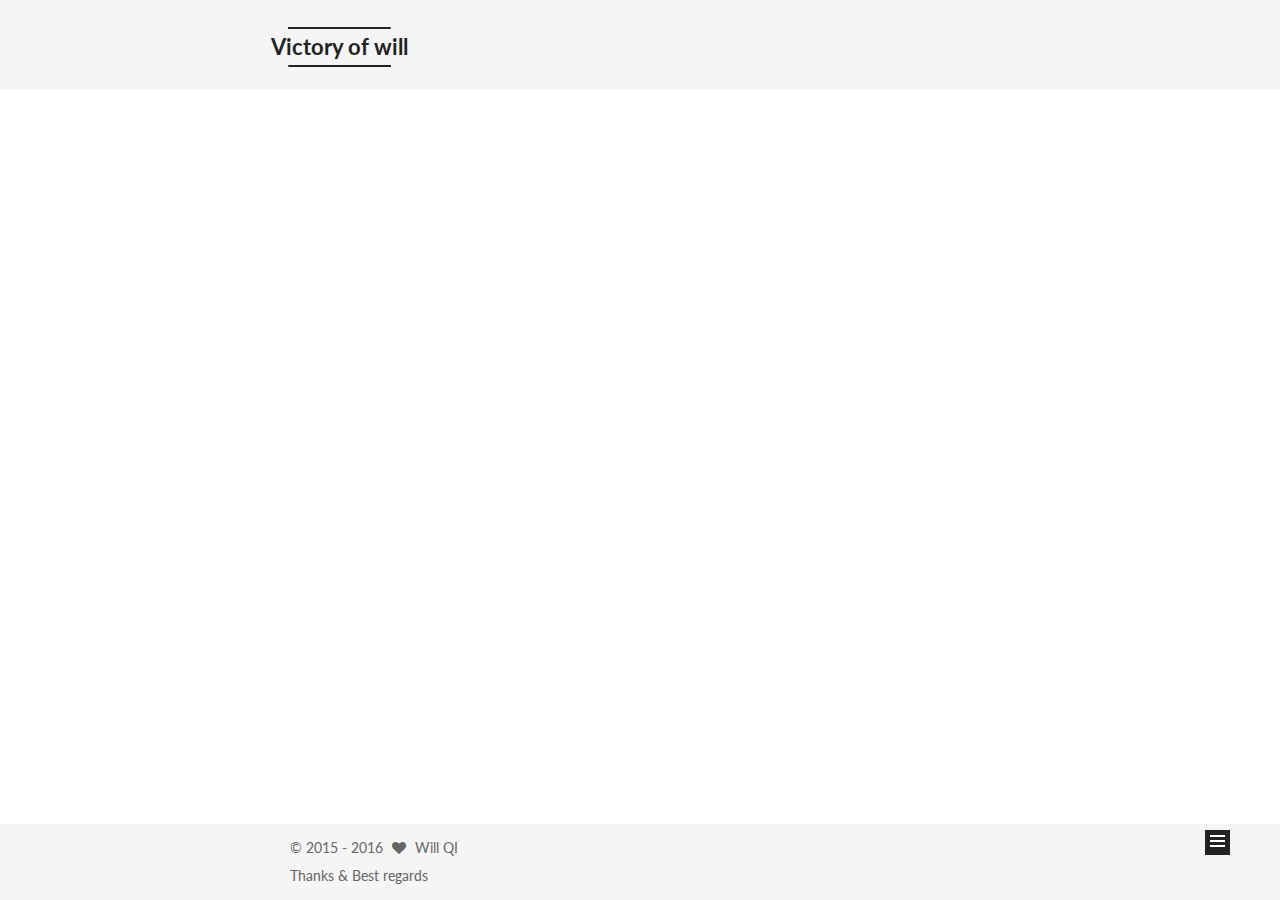
<file: index.html>
<!doctype html>



  


<html class="theme-next mist use-motion">
<head>
  <meta charset="UTF-8"/>
<meta http-equiv="X-UA-Compatible" content="IE=edge,chrome=1" />
<meta name="viewport" content="width=device-width, initial-scale=1, maximum-scale=1"/>



<meta http-equiv="Cache-Control" content="no-transform" />
<meta http-equiv="Cache-Control" content="no-siteapp" />












  
  
  <link href="/vendors/fancybox/source/jquery.fancybox.css?v=2.1.5" rel="stylesheet" type="text/css" />




  
  
  
  

  
    
    
  

  

  

  

  

  
    
    
    <link href="//fonts.googleapis.com/css?family=Lato:300,300italic,400,400italic,700,700italic&subset=latin,latin-ext" rel="stylesheet" type="text/css">
  






<link href="/vendors/font-awesome/css/font-awesome.min.css?v=4.4.0" rel="stylesheet" type="text/css" />

<link href="/css/main.css?v=5.0.1" rel="stylesheet" type="text/css" />


  <meta name="keywords" content="Hexo, NexT" />








  <link rel="shortcut icon" type="image/x-icon" href="/favicon.ico?v=5.0.1" />






<meta property="og:type" content="website">
<meta property="og:title" content="Victory of will">
<meta property="og:url" content="https://willqi.applinzi.com">
<meta property="og:site_name" content="Victory of will">
<meta name="twitter:card" content="summary">
<meta name="twitter:title" content="Victory of will">



<script type="text/javascript" id="hexo.configuration">
  var NexT = window.NexT || {};
  var CONFIG = {
    scheme: 'Mist',
    sidebar: {"position":"left","display":"post"},
    fancybox: true,
    motion: true,
    duoshuo: {
      userId: 0,
      author: '博主'
    }
  };
</script>




  <link rel="canonical" href="https://willqi.applinzi.com/"/>

  <title> Victory of will </title>
</head>

<body itemscope itemtype="http://schema.org/WebPage" lang="zh-Hans">

  










  
  
    
  

  <div class="container one-collumn sidebar-position-left 
   page-home 
 ">
    <div class="headband"></div>

    <header id="header" class="header" itemscope itemtype="http://schema.org/WPHeader">
      <div class="header-inner"><div class="site-meta ">
  

  <div class="custom-logo-site-title">
    <a href="/"  class="brand" rel="start">
      <span class="logo-line-before"><i></i></span>
      <span class="site-title">Victory of will</span>
      <span class="logo-line-after"><i></i></span>
    </a>
  </div>
  <p class="site-subtitle"></p>
</div>

<div class="site-nav-toggle">
  <button>
    <span class="btn-bar"></span>
    <span class="btn-bar"></span>
    <span class="btn-bar"></span>
  </button>
</div>

<nav class="site-nav">
  

  
    <ul id="menu" class="menu">
      
        
        <li class="menu-item menu-item-cover">
          <a href="https://willqi.applinzi.com/" rel="section">
            
              <i class="menu-item-icon fa fa-fw fa-home"></i> <br />
            
            主页
          </a>
        </li>
      
        
        <li class="menu-item menu-item-home">
          <a href="/" rel="section">
            
              <i class="menu-item-icon fa fa-fw fa-user-plus"></i> <br />
            
            小记
          </a>
        </li>
      
        
        <li class="menu-item menu-item-archives">
          <a href="/archives" rel="section">
            
              <i class="menu-item-icon fa fa-fw fa-archive"></i> <br />
            
            归档
          </a>
        </li>
      

      
    </ul>
  

  
</nav>

 </div>
    </header>

    <main id="main" class="main">
      <div class="main-inner">
        <div class="content-wrap">
          <div id="content" class="content">
            
  <section id="posts" class="posts-expand">
    
      

  
  

  
  
  

  <article class="post post-type-normal " itemscope itemtype="http://schema.org/Article">

    
      <header class="post-header">

        
        
          <h1 class="post-title" itemprop="name headline">
            
            
              
                
                <a class="post-title-link" href="/2015/07/09/hello-world/" itemprop="url">
                  你好，世界
                </a>
              
            
          </h1>
        

        <div class="post-meta">
          <span class="post-time">
            <span class="post-meta-item-icon">
              <i class="fa fa-calendar-o"></i>
            </span>
            <span class="post-meta-item-text">发表于</span>
            <time itemprop="dateCreated" datetime="2015-07-09T00:00:00+08:00" content="2015-07-09">
              2015-07-09
            </time>
          </span>

          

          
            
              <span class="post-comments-count">
                &nbsp; | &nbsp;
                <a href="/2015/07/09/hello-world/#comments" itemprop="discussionUrl">
                  <span class="post-comments-count ds-thread-count" data-thread-key="2015/07/09/hello-world/" itemprop="commentsCount"></span>
                </a>
              </span>
            
          

          

          
          

          
        </div>
      </header>
    


    <div class="post-body" itemprop="articleBody">

      
      

      
        
          致每个人心中最棒的自己
          <div class="post-more-link text-center">
            <a class="btn" href="/2015/07/09/hello-world/">
              阅读全文 &raquo;
            </a>
          </div>
        
      
    </div>

    <div>
      
    </div>

    <div>
      
    </div>

    <footer class="post-footer">
      

      

      
      
        <div class="post-eof"></div>
      
    </footer>
  </article>


    
  </section>

  


          </div>
          


          

        </div>
        
          
  
  <div class="sidebar-toggle">
    <div class="sidebar-toggle-line-wrap">
      <span class="sidebar-toggle-line sidebar-toggle-line-first"></span>
      <span class="sidebar-toggle-line sidebar-toggle-line-middle"></span>
      <span class="sidebar-toggle-line sidebar-toggle-line-last"></span>
    </div>
  </div>

  <aside id="sidebar" class="sidebar">
    <div class="sidebar-inner">

      

      

      <section class="site-overview sidebar-panel  sidebar-panel-active ">
        <div class="site-author motion-element" itemprop="author" itemscope itemtype="http://schema.org/Person">
          <img class="site-author-image" itemprop="image"
               src="/images/avatar.jpg"
               alt="Will QI" />
          <p class="site-author-name" itemprop="name">Will QI</p>
          <p class="site-description motion-element" itemprop="description"></p>
        </div>
        <nav class="site-state motion-element">
          <div class="site-state-item site-state-posts">
            <a href="/archives">
              <span class="site-state-item-count">1</span>
              <span class="site-state-item-name">日志</span>
            </a>
          </div>

          

          

        </nav>

        

        <div class="links-of-author motion-element">
          
        </div>

        
        

        
        

      </section>

      

    </div>
  </aside>


        
      </div>
    </main>

    <footer id="footer" class="footer">
      <div class="footer-inner">
        <div class="copyright" >
  
  &copy;  2015 - 
  <span itemprop="copyrightYear">2016</span>
  <span class="with-love">
    <i class="fa fa-heart"></i>
  </span>
  <span class="author" itemprop="copyrightHolder">Will QI</span>
</div>

<!-- 注释
<div class="powered-by">
  自豪地采用 <a class="theme-link" href="https://hexo.io">Hexo</a>
</div>

<div class="theme-info">
  主题 -
  <a class="theme-link" href="https://github.com/iissnan/hexo-theme-next">
    NexT.Mist
  </a>
</div>
-->

<div> Thanks & Best regards</div>
        

        
      </div>
    </footer>

    <div class="back-to-top">
      <i class="fa fa-arrow-up"></i>
    </div>
  </div>

  

<script type="text/javascript">
  if (Object.prototype.toString.call(window.Promise) !== '[object Function]') {
    window.Promise = null;
  }
</script>









  



  
  <script type="text/javascript" src="/vendors/jquery/index.js?v=2.1.3"></script>

  
  <script type="text/javascript" src="/vendors/fastclick/lib/fastclick.min.js?v=1.0.6"></script>

  
  <script type="text/javascript" src="/vendors/jquery_lazyload/jquery.lazyload.js?v=1.9.7"></script>

  
  <script type="text/javascript" src="/vendors/velocity/velocity.min.js?v=1.2.1"></script>

  
  <script type="text/javascript" src="/vendors/velocity/velocity.ui.min.js?v=1.2.1"></script>

  
  <script type="text/javascript" src="/vendors/fancybox/source/jquery.fancybox.pack.js?v=2.1.5"></script>


  


  <script type="text/javascript" src="/js/src/utils.js?v=5.0.1"></script>

  <script type="text/javascript" src="/js/src/motion.js?v=5.0.1"></script>



  
  

  

  


  <script type="text/javascript" src="/js/src/bootstrap.js?v=5.0.1"></script>



  

  
    
  

  <script type="text/javascript">
    var duoshuoQuery = {short_name:"willqi"};
    (function() {
      var ds = document.createElement('script');
      ds.type = 'text/javascript';ds.async = true;
      ds.id = 'duoshuo-script';
      ds.src = (document.location.protocol == 'https:' ? 'https:' : 'http:') + '//static.duoshuo.com/embed.js';
      ds.charset = 'UTF-8';
      (document.getElementsByTagName('head')[0]
      || document.getElementsByTagName('body')[0]).appendChild(ds);
    })();
  </script>

  
    
    <script src="/vendors/ua-parser-js/dist/ua-parser.min.js?v=0.7.9"></script>
    <script src="/js/src/hook-duoshuo.js"></script>
  






  
  

  

  

  

</body>
</html>
</file>
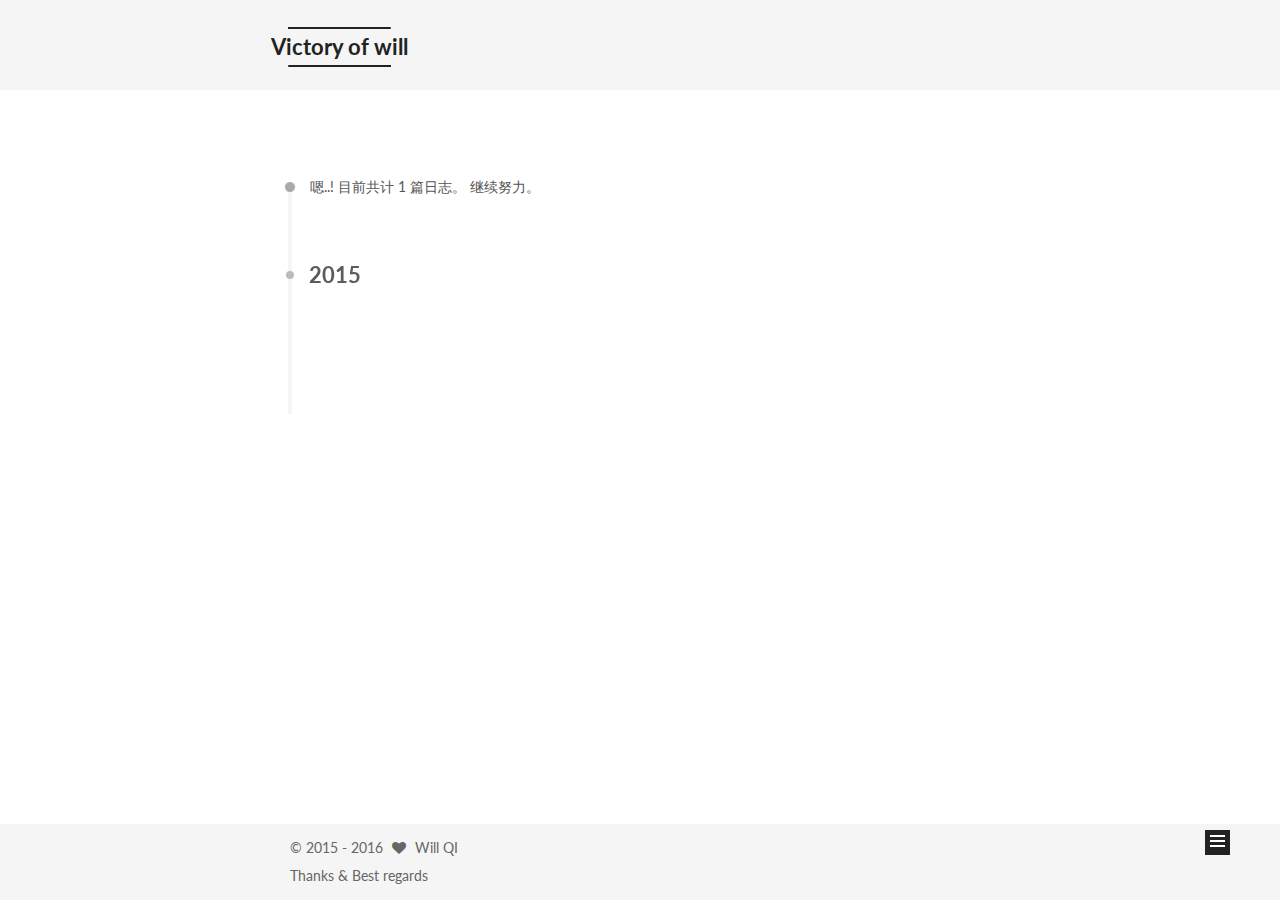
<file: archives/index.html>
<!doctype html>



  


<html class="theme-next mist use-motion">
<head>
  <meta charset="UTF-8"/>
<meta http-equiv="X-UA-Compatible" content="IE=edge,chrome=1" />
<meta name="viewport" content="width=device-width, initial-scale=1, maximum-scale=1"/>



<meta http-equiv="Cache-Control" content="no-transform" />
<meta http-equiv="Cache-Control" content="no-siteapp" />












  
  
  <link href="/vendors/fancybox/source/jquery.fancybox.css?v=2.1.5" rel="stylesheet" type="text/css" />




  
  
  
  

  
    
    
  

  

  

  

  

  
    
    
    <link href="//fonts.googleapis.com/css?family=Lato:300,300italic,400,400italic,700,700italic&subset=latin,latin-ext" rel="stylesheet" type="text/css">
  






<link href="/vendors/font-awesome/css/font-awesome.min.css?v=4.4.0" rel="stylesheet" type="text/css" />

<link href="/css/main.css?v=5.0.1" rel="stylesheet" type="text/css" />


  <meta name="keywords" content="Hexo, NexT" />








  <link rel="shortcut icon" type="image/x-icon" href="/favicon.ico?v=5.0.1" />






<meta property="og:type" content="website">
<meta property="og:title" content="Victory of will">
<meta property="og:url" content="https://qiweime.github.io/archives/">
<meta property="og:site_name" content="Victory of will">
<meta name="twitter:card" content="summary">
<meta name="twitter:title" content="Victory of will">



<script type="text/javascript" id="hexo.configuration">
  var NexT = window.NexT || {};
  var CONFIG = {
    scheme: 'Mist',
    sidebar: {"position":"left","display":"post"},
    fancybox: true,
    motion: true,
    duoshuo: {
      userId: 0,
      author: '博主'
    }
  };
</script>




  <link rel="canonical" href="https://qiweime.github.io/archives/"/>

  <title> 归档 | Victory of will </title>
</head>

<body itemscope itemtype="http://schema.org/WebPage" lang="zh-Hans">

  










  
  
    
  

  <div class="container one-collumn sidebar-position-left  page-archive  ">
    <div class="headband"></div>

    <header id="header" class="header" itemscope itemtype="http://schema.org/WPHeader">
      <div class="header-inner"><div class="site-meta ">
  

  <div class="custom-logo-site-title">
    <a href="/"  class="brand" rel="start">
      <span class="logo-line-before"><i></i></span>
      <span class="site-title">Victory of will</span>
      <span class="logo-line-after"><i></i></span>
    </a>
  </div>
  <p class="site-subtitle"></p>
</div>

<div class="site-nav-toggle">
  <button>
    <span class="btn-bar"></span>
    <span class="btn-bar"></span>
    <span class="btn-bar"></span>
  </button>
</div>

<nav class="site-nav">
  

  
    <ul id="menu" class="menu">
      
        
        <li class="menu-item menu-item-cover">
          <a href="https://willqi.applinzi.com" rel="section">
            
              <i class="menu-item-icon fa fa-fw fa-home"></i> <br />
            
            主页
          </a>
        </li>
      
        
        <li class="menu-item menu-item-home">
          <a href="/" rel="section">
            
              <i class="menu-item-icon fa fa-fw fa-user-plus"></i> <br />
            
            小记
          </a>
        </li>
      
        
        <li class="menu-item menu-item-archives">
          <a href="/archives" rel="section">
            
              <i class="menu-item-icon fa fa-fw fa-archive"></i> <br />
            
            归档
          </a>
        </li>
      

      
    </ul>
  

  
</nav>

 </div>
    </header>

    <main id="main" class="main">
      <div class="main-inner">
        <div class="content-wrap">
          <div id="content" class="content">
            

  <section id="posts" class="posts-collapse">
    <span class="archive-move-on"></span>

    <span class="archive-page-counter">
      
      
      
        
      
      嗯..! 目前共计 1 篇日志。 继续努力。
    </span>

    

      
      
      

      
        
        <div class="collection-title">
          <h2 class="archive-year motion-element" id="archive-year-2015">2015</h2>
        </div>
      
      

      

  <article class="post post-type-normal" itemscope itemtype="http://schema.org/Article">
    <header class="post-header">

      <h1 class="post-title">
        
            <a class="post-title-link" href="/2015/07/09/hello-world/" itemprop="url">
              
                <span itemprop="name">你好，世界</span>
              
            </a>
        
      </h1>

      <div class="post-meta">
        <time class="post-time" itemprop="dateCreated"
              datetime="2015-07-09T00:00:00+08:00"
              content="2015-07-09" >
          07-09
        </time>
      </div>

    </header>
  </article>



    

  </section>

  



          </div>
          


          

        </div>
        
          
  
  <div class="sidebar-toggle">
    <div class="sidebar-toggle-line-wrap">
      <span class="sidebar-toggle-line sidebar-toggle-line-first"></span>
      <span class="sidebar-toggle-line sidebar-toggle-line-middle"></span>
      <span class="sidebar-toggle-line sidebar-toggle-line-last"></span>
    </div>
  </div>

  <aside id="sidebar" class="sidebar">
    <div class="sidebar-inner">

      

      

      <section class="site-overview sidebar-panel  sidebar-panel-active ">
        <div class="site-author motion-element" itemprop="author" itemscope itemtype="http://schema.org/Person">
          <img class="site-author-image" itemprop="image"
               src="/images/avatar.jpg"
               alt="Will QI" />
          <p class="site-author-name" itemprop="name">Will QI</p>
          <p class="site-description motion-element" itemprop="description"></p>
        </div>
        <nav class="site-state motion-element">
          <div class="site-state-item site-state-posts">
            <a href="/archives">
              <span class="site-state-item-count">1</span>
              <span class="site-state-item-name">日志</span>
            </a>
          </div>

          

          

        </nav>

        

        <div class="links-of-author motion-element">
          
        </div>

        
        

        
        

      </section>

      

    </div>
  </aside>


        
      </div>
    </main>

    <footer id="footer" class="footer">
      <div class="footer-inner">
        <div class="copyright" >
  
  &copy;  2015 - 
  <span itemprop="copyrightYear">2016</span>
  <span class="with-love">
    <i class="fa fa-heart"></i>
  </span>
  <span class="author" itemprop="copyrightHolder">Will QI</span>
</div>

<!-- 注释
<div class="powered-by">
  自豪地采用 <a class="theme-link" href="https://hexo.io">Hexo</a>
</div>

<div class="theme-info">
  主题 -
  <a class="theme-link" href="https://github.com/iissnan/hexo-theme-next">
    NexT.Mist
  </a>
</div>
-->

<div> Thanks & Best regards</div>
        

        
      </div>
    </footer>

    <div class="back-to-top">
      <i class="fa fa-arrow-up"></i>
    </div>
  </div>

  

<script type="text/javascript">
  if (Object.prototype.toString.call(window.Promise) !== '[object Function]') {
    window.Promise = null;
  }
</script>









  



  
  <script type="text/javascript" src="/vendors/jquery/index.js?v=2.1.3"></script>

  
  <script type="text/javascript" src="/vendors/fastclick/lib/fastclick.min.js?v=1.0.6"></script>

  
  <script type="text/javascript" src="/vendors/jquery_lazyload/jquery.lazyload.js?v=1.9.7"></script>

  
  <script type="text/javascript" src="/vendors/velocity/velocity.min.js?v=1.2.1"></script>

  
  <script type="text/javascript" src="/vendors/velocity/velocity.ui.min.js?v=1.2.1"></script>

  
  <script type="text/javascript" src="/vendors/fancybox/source/jquery.fancybox.pack.js?v=2.1.5"></script>


  


  <script type="text/javascript" src="/js/src/utils.js?v=5.0.1"></script>

  <script type="text/javascript" src="/js/src/motion.js?v=5.0.1"></script>



  
  

  
  
    <script type="text/javascript" id="motion.page.archive">
      $('.archive-year').velocity('transition.slideLeftIn');
    </script>
  


  


  <script type="text/javascript" src="/js/src/bootstrap.js?v=5.0.1"></script>



  

  
    
  

  <script type="text/javascript">
    var duoshuoQuery = {short_name:"willqi"};
    (function() {
      var ds = document.createElement('script');
      ds.type = 'text/javascript';ds.async = true;
      ds.id = 'duoshuo-script';
      ds.src = (document.location.protocol == 'https:' ? 'https:' : 'http:') + '//static.duoshuo.com/embed.js';
      ds.charset = 'UTF-8';
      (document.getElementsByTagName('head')[0]
      || document.getElementsByTagName('body')[0]).appendChild(ds);
    })();
  </script>

  
    
    <script src="/vendors/ua-parser-js/dist/ua-parser.min.js?v=0.7.9"></script>
    <script src="/js/src/hook-duoshuo.js"></script>
  






  
  

  

  

  

</body>
</html>
</file>
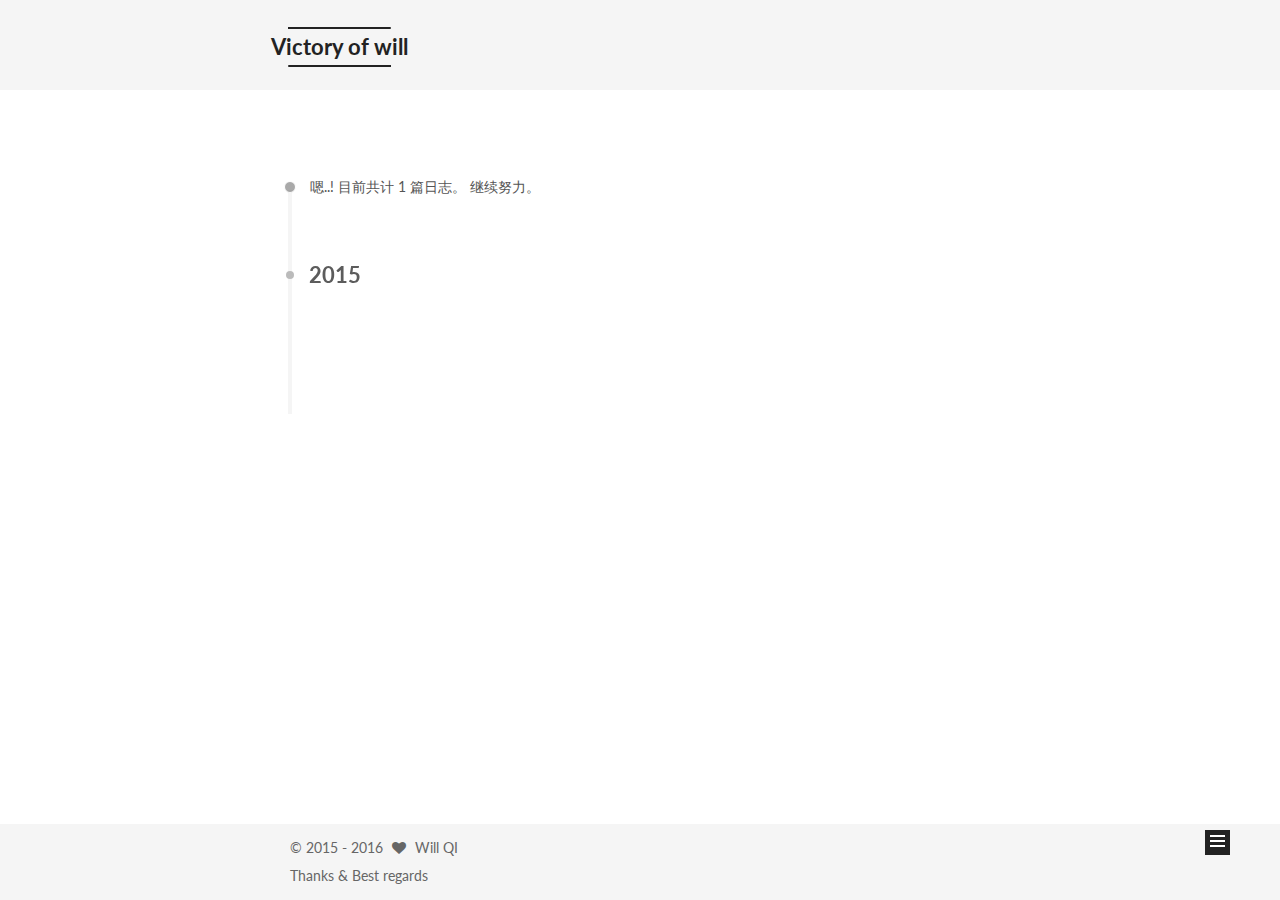
<file: archives/2015/index.html>
<!doctype html>



  


<html class="theme-next mist use-motion">
<head>
  <meta charset="UTF-8"/>
<meta http-equiv="X-UA-Compatible" content="IE=edge,chrome=1" />
<meta name="viewport" content="width=device-width, initial-scale=1, maximum-scale=1"/>



<meta http-equiv="Cache-Control" content="no-transform" />
<meta http-equiv="Cache-Control" content="no-siteapp" />












  
  
  <link href="/vendors/fancybox/source/jquery.fancybox.css?v=2.1.5" rel="stylesheet" type="text/css" />




  
  
  
  

  
    
    
  

  

  

  

  

  
    
    
    <link href="//fonts.googleapis.com/css?family=Lato:300,300italic,400,400italic,700,700italic&subset=latin,latin-ext" rel="stylesheet" type="text/css">
  






<link href="/vendors/font-awesome/css/font-awesome.min.css?v=4.4.0" rel="stylesheet" type="text/css" />

<link href="/css/main.css?v=5.0.1" rel="stylesheet" type="text/css" />


  <meta name="keywords" content="Hexo, NexT" />








  <link rel="shortcut icon" type="image/x-icon" href="/favicon.ico?v=5.0.1" />






<meta property="og:type" content="website">
<meta property="og:title" content="Victory of will">
<meta property="og:url" content="http://willqi.me/archives/2015/index.html">
<meta property="og:site_name" content="Victory of will">
<meta name="twitter:card" content="summary">
<meta name="twitter:title" content="Victory of will">



<script type="text/javascript" id="hexo.configuration">
  var NexT = window.NexT || {};
  var CONFIG = {
    scheme: 'Mist',
    sidebar: {"position":"left","display":"post"},
    fancybox: true,
    motion: true,
    duoshuo: {
      userId: 0,
      author: '博主'
    }
  };
</script>




  <link rel="canonical" href="http://willqi.me/archives/2015/"/>

  <title> 归档 | Victory of will </title>
</head>

<body itemscope itemtype="http://schema.org/WebPage" lang="zh-Hans">

  










  
  
    
  

  <div class="container one-collumn sidebar-position-left  page-archive  ">
    <div class="headband"></div>

    <header id="header" class="header" itemscope itemtype="http://schema.org/WPHeader">
      <div class="header-inner"><div class="site-meta ">
  

  <div class="custom-logo-site-title">
    <a href="/"  class="brand" rel="start">
      <span class="logo-line-before"><i></i></span>
      <span class="site-title">Victory of will</span>
      <span class="logo-line-after"><i></i></span>
    </a>
  </div>
  <p class="site-subtitle"></p>
</div>

<div class="site-nav-toggle">
  <button>
    <span class="btn-bar"></span>
    <span class="btn-bar"></span>
    <span class="btn-bar"></span>
  </button>
</div>

<nav class="site-nav">
  

  
    <ul id="menu" class="menu">
      
        
        <li class="menu-item menu-item-cover">
          <a href="http://willqi.me" rel="section">
            
              <i class="menu-item-icon fa fa-fw fa-home"></i> <br />
            
            主页
          </a>
        </li>
      
        
        <li class="menu-item menu-item-home">
          <a href="/" rel="section">
            
              <i class="menu-item-icon fa fa-fw fa-user-plus"></i> <br />
            
            小记
          </a>
        </li>
      
        
        <li class="menu-item menu-item-archives">
          <a href="/archives" rel="section">
            
              <i class="menu-item-icon fa fa-fw fa-archive"></i> <br />
            
            归档
          </a>
        </li>
      

      
    </ul>
  

  
</nav>

 </div>
    </header>

    <main id="main" class="main">
      <div class="main-inner">
        <div class="content-wrap">
          <div id="content" class="content">
            

  <section id="posts" class="posts-collapse">
    <span class="archive-move-on"></span>

    <span class="archive-page-counter">
      
      
      
        
      
      嗯..! 目前共计 1 篇日志。 继续努力。
    </span>

    

      
      
      

      
        
        <div class="collection-title">
          <h2 class="archive-year motion-element" id="archive-year-2015">2015</h2>
        </div>
      
      

      

  <article class="post post-type-normal" itemscope itemtype="http://schema.org/Article">
    <header class="post-header">

      <h1 class="post-title">
        
            <a class="post-title-link" href="/2015/07/09/hello-world/" itemprop="url">
              
                <span itemprop="name">你好，世界</span>
              
            </a>
        
      </h1>

      <div class="post-meta">
        <time class="post-time" itemprop="dateCreated"
              datetime="2015-07-09T00:00:00+08:00"
              content="2015-07-09" >
          07-09
        </time>
      </div>

    </header>
  </article>



    

  </section>

  



          </div>
          


          

        </div>
        
          
  
  <div class="sidebar-toggle">
    <div class="sidebar-toggle-line-wrap">
      <span class="sidebar-toggle-line sidebar-toggle-line-first"></span>
      <span class="sidebar-toggle-line sidebar-toggle-line-middle"></span>
      <span class="sidebar-toggle-line sidebar-toggle-line-last"></span>
    </div>
  </div>

  <aside id="sidebar" class="sidebar">
    <div class="sidebar-inner">

      

      

      <section class="site-overview sidebar-panel  sidebar-panel-active ">
        <div class="site-author motion-element" itemprop="author" itemscope itemtype="http://schema.org/Person">
          <img class="site-author-image" itemprop="image"
               src="/images/avatar.jpg"
               alt="Will QI" />
          <p class="site-author-name" itemprop="name">Will QI</p>
          <p class="site-description motion-element" itemprop="description"></p>
        </div>
        <nav class="site-state motion-element">
          <div class="site-state-item site-state-posts">
            <a href="/archives">
              <span class="site-state-item-count">1</span>
              <span class="site-state-item-name">日志</span>
            </a>
          </div>

          

          

        </nav>

        

        <div class="links-of-author motion-element">
          
        </div>

        
        

        
        

      </section>

      

    </div>
  </aside>


        
      </div>
    </main>

    <footer id="footer" class="footer">
      <div class="footer-inner">
        <div class="copyright" >
  
  &copy;  2015 - 
  <span itemprop="copyrightYear">2016</span>
  <span class="with-love">
    <i class="fa fa-heart"></i>
  </span>
  <span class="author" itemprop="copyrightHolder">Will QI</span>
</div>

<!-- 注释
<div class="powered-by">
  自豪地采用 <a class="theme-link" href="https://hexo.io">Hexo</a>
</div>

<div class="theme-info">
  主题 -
  <a class="theme-link" href="https://github.com/iissnan/hexo-theme-next">
    NexT.Mist
  </a>
</div>
-->

<div> Thanks & Best regards</div>
        

        
      </div>
    </footer>

    <div class="back-to-top">
      <i class="fa fa-arrow-up"></i>
    </div>
  </div>

  

<script type="text/javascript">
  if (Object.prototype.toString.call(window.Promise) !== '[object Function]') {
    window.Promise = null;
  }
</script>









  



  
  <script type="text/javascript" src="/vendors/jquery/index.js?v=2.1.3"></script>

  
  <script type="text/javascript" src="/vendors/fastclick/lib/fastclick.min.js?v=1.0.6"></script>

  
  <script type="text/javascript" src="/vendors/jquery_lazyload/jquery.lazyload.js?v=1.9.7"></script>

  
  <script type="text/javascript" src="/vendors/velocity/velocity.min.js?v=1.2.1"></script>

  
  <script type="text/javascript" src="/vendors/velocity/velocity.ui.min.js?v=1.2.1"></script>

  
  <script type="text/javascript" src="/vendors/fancybox/source/jquery.fancybox.pack.js?v=2.1.5"></script>


  


  <script type="text/javascript" src="/js/src/utils.js?v=5.0.1"></script>

  <script type="text/javascript" src="/js/src/motion.js?v=5.0.1"></script>



  
  

  
  
    <script type="text/javascript" id="motion.page.archive">
      $('.archive-year').velocity('transition.slideLeftIn');
    </script>
  


  


  <script type="text/javascript" src="/js/src/bootstrap.js?v=5.0.1"></script>



  

  
    
  

  <script type="text/javascript">
    var duoshuoQuery = {short_name:"willqi"};
    (function() {
      var ds = document.createElement('script');
      ds.type = 'text/javascript';ds.async = true;
      ds.id = 'duoshuo-script';
      ds.src = (document.location.protocol == 'https:' ? 'https:' : 'http:') + '//static.duoshuo.com/embed.js';
      ds.charset = 'UTF-8';
      (document.getElementsByTagName('head')[0]
      || document.getElementsByTagName('body')[0]).appendChild(ds);
    })();
  </script>

  
    
    <script src="/vendors/ua-parser-js/dist/ua-parser.min.js?v=0.7.9"></script>
    <script src="/js/src/hook-duoshuo.js"></script>
  






  
  

  

  

  

</body>
</html>
</file>
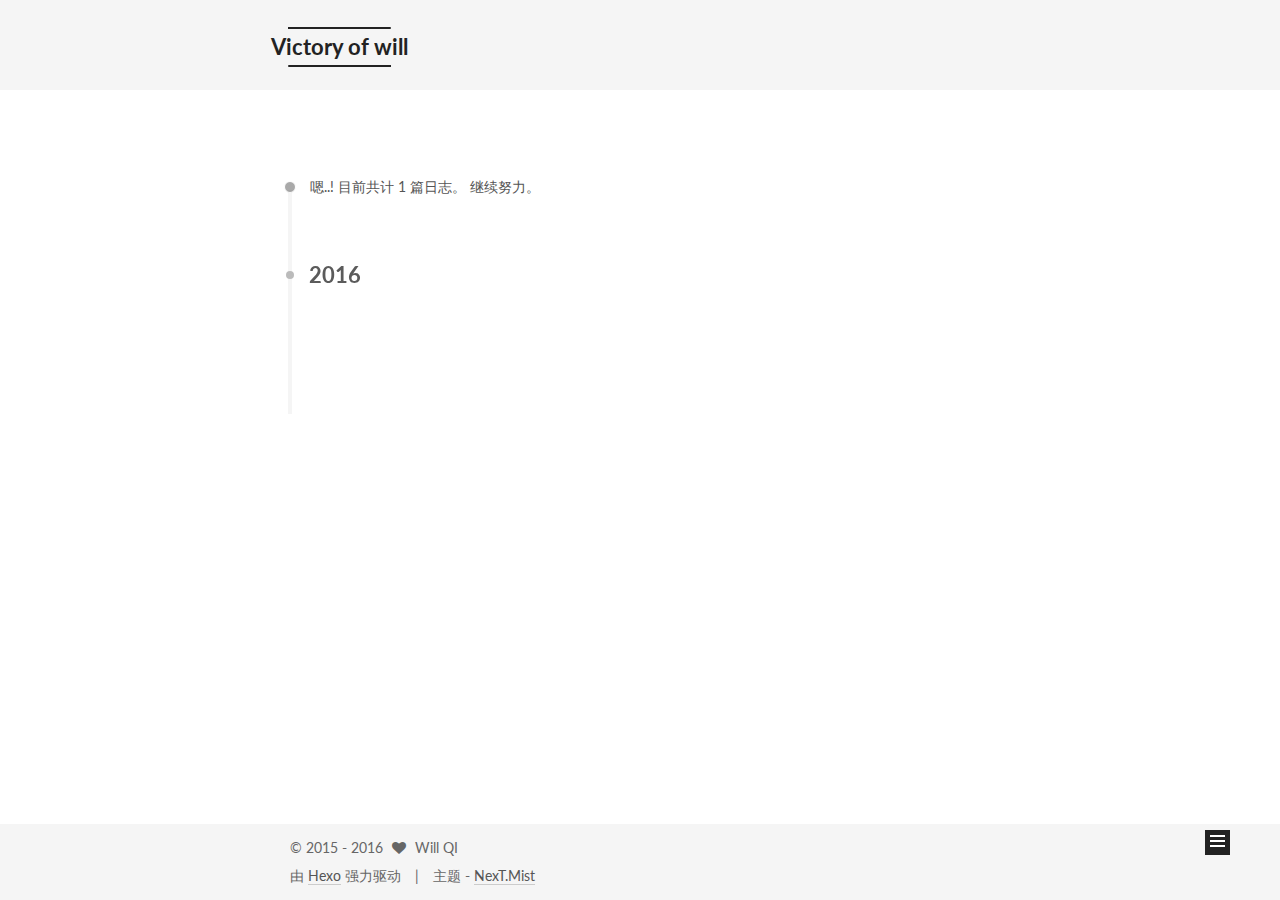
<file: archives/2016/index.html>
<!doctype html>



  


<html class="theme-next mist use-motion">
<head>
  <meta charset="UTF-8"/>
<meta http-equiv="X-UA-Compatible" content="IE=edge,chrome=1" />
<meta name="viewport" content="width=device-width, initial-scale=1, maximum-scale=1"/>



<meta http-equiv="Cache-Control" content="no-transform" />
<meta http-equiv="Cache-Control" content="no-siteapp" />












  
  
  <link href="/vendors/fancybox/source/jquery.fancybox.css?v=2.1.5" rel="stylesheet" type="text/css" />




  
  
  
  

  
    
    
  

  

  

  

  

  
    
    
    <link href="//fonts.googleapis.com/css?family=Lato:300,300italic,400,400italic,700,700italic&subset=latin,latin-ext" rel="stylesheet" type="text/css">
  






<link href="/vendors/font-awesome/css/font-awesome.min.css?v=4.4.0" rel="stylesheet" type="text/css" />

<link href="/css/main.css?v=5.0.1" rel="stylesheet" type="text/css" />


  <meta name="keywords" content="Hexo, NexT" />








  <link rel="shortcut icon" type="image/x-icon" href="/favicon.ico?v=5.0.1" />






<meta property="og:type" content="website">
<meta property="og:title" content="Victory of will">
<meta property="og:url" content="http://willqi.me/archives/2016/index.html">
<meta property="og:site_name" content="Victory of will">
<meta name="twitter:card" content="summary">
<meta name="twitter:title" content="Victory of will">



<script type="text/javascript" id="hexo.configuration">
  var NexT = window.NexT || {};
  var CONFIG = {
    scheme: 'Mist',
    sidebar: {"position":"left","display":"post"},
    fancybox: true,
    motion: true,
    duoshuo: {
      userId: 0,
      author: '博主'
    }
  };
</script>




  <link rel="canonical" href="http://willqi.me/archives/2016/"/>

  <title> 归档 | Victory of will </title>
</head>

<body itemscope itemtype="http://schema.org/WebPage" lang="zh-Hans">

  










  
  
    
  

  <div class="container one-collumn sidebar-position-left  page-archive  ">
    <div class="headband"></div>

    <header id="header" class="header" itemscope itemtype="http://schema.org/WPHeader">
      <div class="header-inner"><div class="site-meta ">
  

  <div class="custom-logo-site-title">
    <a href="/"  class="brand" rel="start">
      <span class="logo-line-before"><i></i></span>
      <span class="site-title">Victory of will</span>
      <span class="logo-line-after"><i></i></span>
    </a>
  </div>
  <p class="site-subtitle"></p>
</div>

<div class="site-nav-toggle">
  <button>
    <span class="btn-bar"></span>
    <span class="btn-bar"></span>
    <span class="btn-bar"></span>
  </button>
</div>

<nav class="site-nav">
  

  
    <ul id="menu" class="menu">
      
        
        <li class="menu-item menu-item-home">
          <a href="/" rel="section">
            
              <i class="menu-item-icon fa fa-fw fa-home"></i> <br />
            
            首页
          </a>
        </li>
      
        
        <li class="menu-item menu-item-archives">
          <a href="/archives" rel="section">
            
              <i class="menu-item-icon fa fa-fw fa-archive"></i> <br />
            
            归档
          </a>
        </li>
      
        
        <li class="menu-item menu-item-tags">
          <a href="/tags" rel="section">
            
              <i class="menu-item-icon fa fa-fw fa-tags"></i> <br />
            
            标签
          </a>
        </li>
      

      
    </ul>
  

  
</nav>

 </div>
    </header>

    <main id="main" class="main">
      <div class="main-inner">
        <div class="content-wrap">
          <div id="content" class="content">
            

  <section id="posts" class="posts-collapse">
    <span class="archive-move-on"></span>

    <span class="archive-page-counter">
      
      
      
        
      
      嗯..! 目前共计 1 篇日志。 继续努力。
    </span>

    

      
      
      

      
        
        <div class="collection-title">
          <h2 class="archive-year motion-element" id="archive-year-2016">2016</h2>
        </div>
      
      

      

  <article class="post post-type-normal" itemscope itemtype="http://schema.org/Article">
    <header class="post-header">

      <h1 class="post-title">
        
            <a class="post-title-link" href="/2016/07/16/hello-world/" itemprop="url">
              
                <span itemprop="name">Hello World</span>
              
            </a>
        
      </h1>

      <div class="post-meta">
        <time class="post-time" itemprop="dateCreated"
              datetime="2016-07-16T11:43:41+08:00"
              content="2016-07-16" >
          07-16
        </time>
      </div>

    </header>
  </article>



    

  </section>

  



          </div>
          


          

        </div>
        
          
  
  <div class="sidebar-toggle">
    <div class="sidebar-toggle-line-wrap">
      <span class="sidebar-toggle-line sidebar-toggle-line-first"></span>
      <span class="sidebar-toggle-line sidebar-toggle-line-middle"></span>
      <span class="sidebar-toggle-line sidebar-toggle-line-last"></span>
    </div>
  </div>

  <aside id="sidebar" class="sidebar">
    <div class="sidebar-inner">

      

      

      <section class="site-overview sidebar-panel  sidebar-panel-active ">
        <div class="site-author motion-element" itemprop="author" itemscope itemtype="http://schema.org/Person">
          <img class="site-author-image" itemprop="image"
               src="/images/avatar.jpg"
               alt="Will QI" />
          <p class="site-author-name" itemprop="name">Will QI</p>
          <p class="site-description motion-element" itemprop="description"></p>
        </div>
        <nav class="site-state motion-element">
          <div class="site-state-item site-state-posts">
            <a href="/archives">
              <span class="site-state-item-count">1</span>
              <span class="site-state-item-name">日志</span>
            </a>
          </div>

          

          

        </nav>

        

        <div class="links-of-author motion-element">
          
        </div>

        
        

        
        

      </section>

      

    </div>
  </aside>


        
      </div>
    </main>

    <footer id="footer" class="footer">
      <div class="footer-inner">
        <div class="copyright" >
  
  &copy;  2015 - 
  <span itemprop="copyrightYear">2016</span>
  <span class="with-love">
    <i class="fa fa-heart"></i>
  </span>
  <span class="author" itemprop="copyrightHolder">Will QI</span>
</div>

<div class="powered-by">
  由 <a class="theme-link" href="http://hexo.io">Hexo</a> 强力驱动
</div>

<div class="theme-info">
  主题 -
  <a class="theme-link" href="https://github.com/iissnan/hexo-theme-next">
    NexT.Mist
  </a>
</div>

        

        
      </div>
    </footer>

    <div class="back-to-top">
      <i class="fa fa-arrow-up"></i>
    </div>
  </div>

  

<script type="text/javascript">
  if (Object.prototype.toString.call(window.Promise) !== '[object Function]') {
    window.Promise = null;
  }
</script>









  



  
  <script type="text/javascript" src="/vendors/jquery/index.js?v=2.1.3"></script>

  
  <script type="text/javascript" src="/vendors/fastclick/lib/fastclick.min.js?v=1.0.6"></script>

  
  <script type="text/javascript" src="/vendors/jquery_lazyload/jquery.lazyload.js?v=1.9.7"></script>

  
  <script type="text/javascript" src="/vendors/velocity/velocity.min.js?v=1.2.1"></script>

  
  <script type="text/javascript" src="/vendors/velocity/velocity.ui.min.js?v=1.2.1"></script>

  
  <script type="text/javascript" src="/vendors/fancybox/source/jquery.fancybox.pack.js?v=2.1.5"></script>


  


  <script type="text/javascript" src="/js/src/utils.js?v=5.0.1"></script>

  <script type="text/javascript" src="/js/src/motion.js?v=5.0.1"></script>



  
  

  
  
    <script type="text/javascript" id="motion.page.archive">
      $('.archive-year').velocity('transition.slideLeftIn');
    </script>
  


  


  <script type="text/javascript" src="/js/src/bootstrap.js?v=5.0.1"></script>



  



  




  
  

  

  

  

</body>
</html>
</file>
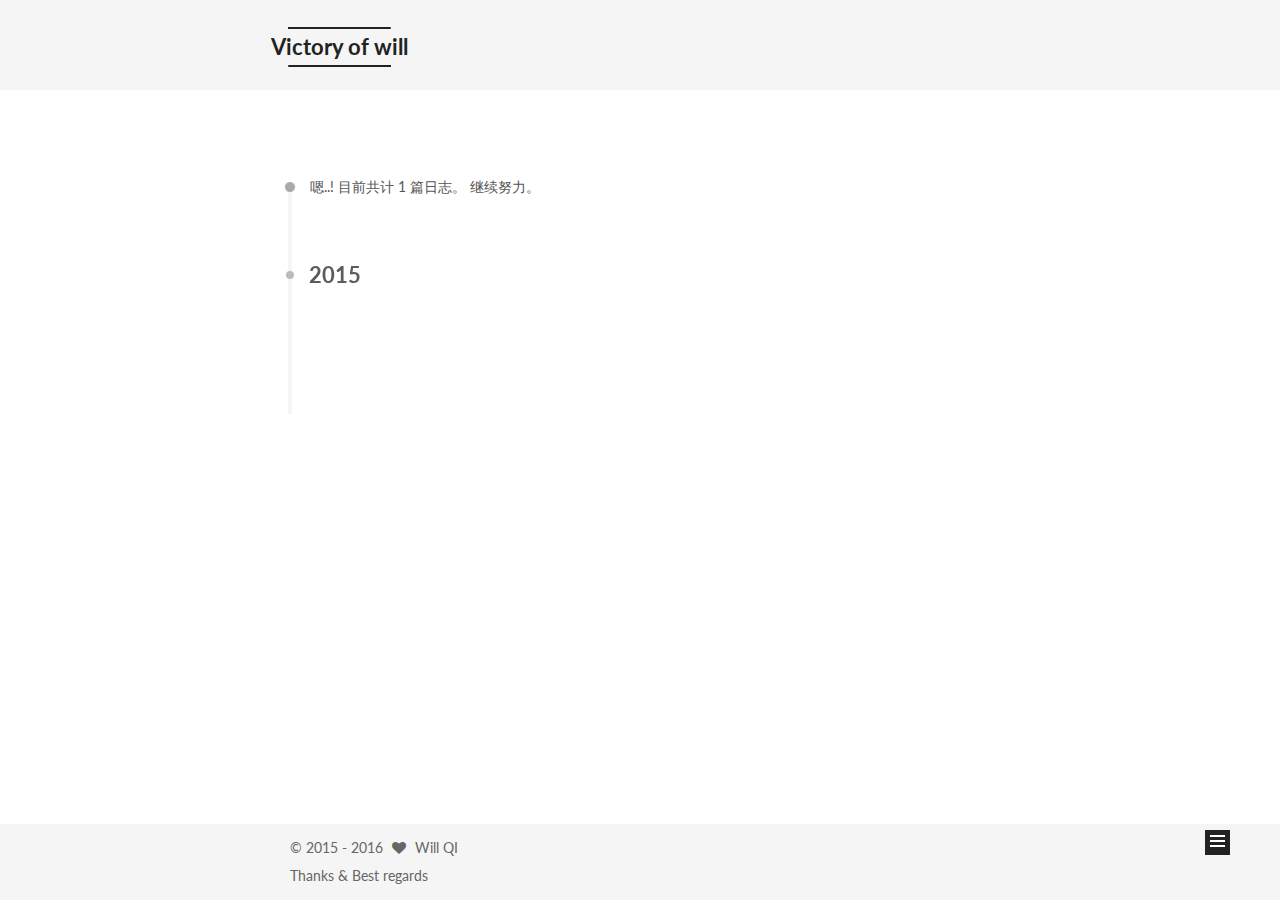
<file: archives/2015/07/index.html>
<!doctype html>



  


<html class="theme-next mist use-motion">
<head>
  <meta charset="UTF-8"/>
<meta http-equiv="X-UA-Compatible" content="IE=edge,chrome=1" />
<meta name="viewport" content="width=device-width, initial-scale=1, maximum-scale=1"/>



<meta http-equiv="Cache-Control" content="no-transform" />
<meta http-equiv="Cache-Control" content="no-siteapp" />












  
  
  <link href="/vendors/fancybox/source/jquery.fancybox.css?v=2.1.5" rel="stylesheet" type="text/css" />




  
  
  
  

  
    
    
  

  

  

  

  

  
    
    
    <link href="//fonts.googleapis.com/css?family=Lato:300,300italic,400,400italic,700,700italic&subset=latin,latin-ext" rel="stylesheet" type="text/css">
  






<link href="/vendors/font-awesome/css/font-awesome.min.css?v=4.4.0" rel="stylesheet" type="text/css" />

<link href="/css/main.css?v=5.0.1" rel="stylesheet" type="text/css" />


  <meta name="keywords" content="Hexo, NexT" />








  <link rel="shortcut icon" type="image/x-icon" href="/favicon.ico?v=5.0.1" />






<meta property="og:type" content="website">
<meta property="og:title" content="Victory of will">
<meta property="og:url" content="http://willqi.me/archives/2015/07/index.html">
<meta property="og:site_name" content="Victory of will">
<meta name="twitter:card" content="summary">
<meta name="twitter:title" content="Victory of will">



<script type="text/javascript" id="hexo.configuration">
  var NexT = window.NexT || {};
  var CONFIG = {
    scheme: 'Mist',
    sidebar: {"position":"left","display":"post"},
    fancybox: true,
    motion: true,
    duoshuo: {
      userId: 0,
      author: '博主'
    }
  };
</script>




  <link rel="canonical" href="http://willqi.me/archives/2015/07/"/>

  <title> 归档 | Victory of will </title>
</head>

<body itemscope itemtype="http://schema.org/WebPage" lang="zh-Hans">

  










  
  
    
  

  <div class="container one-collumn sidebar-position-left  page-archive  ">
    <div class="headband"></div>

    <header id="header" class="header" itemscope itemtype="http://schema.org/WPHeader">
      <div class="header-inner"><div class="site-meta ">
  

  <div class="custom-logo-site-title">
    <a href="/"  class="brand" rel="start">
      <span class="logo-line-before"><i></i></span>
      <span class="site-title">Victory of will</span>
      <span class="logo-line-after"><i></i></span>
    </a>
  </div>
  <p class="site-subtitle"></p>
</div>

<div class="site-nav-toggle">
  <button>
    <span class="btn-bar"></span>
    <span class="btn-bar"></span>
    <span class="btn-bar"></span>
  </button>
</div>

<nav class="site-nav">
  

  
    <ul id="menu" class="menu">
      
        
        <li class="menu-item menu-item-cover">
          <a href="http://willqi.me" rel="section">
            
              <i class="menu-item-icon fa fa-fw fa-home"></i> <br />
            
            主页
          </a>
        </li>
      
        
        <li class="menu-item menu-item-home">
          <a href="/" rel="section">
            
              <i class="menu-item-icon fa fa-fw fa-user-plus"></i> <br />
            
            小记
          </a>
        </li>
      
        
        <li class="menu-item menu-item-archives">
          <a href="/archives" rel="section">
            
              <i class="menu-item-icon fa fa-fw fa-archive"></i> <br />
            
            归档
          </a>
        </li>
      

      
    </ul>
  

  
</nav>

 </div>
    </header>

    <main id="main" class="main">
      <div class="main-inner">
        <div class="content-wrap">
          <div id="content" class="content">
            

  <section id="posts" class="posts-collapse">
    <span class="archive-move-on"></span>

    <span class="archive-page-counter">
      
      
      
        
      
      嗯..! 目前共计 1 篇日志。 继续努力。
    </span>

    

      
      
      

      
        
        <div class="collection-title">
          <h2 class="archive-year motion-element" id="archive-year-2015">2015</h2>
        </div>
      
      

      

  <article class="post post-type-normal" itemscope itemtype="http://schema.org/Article">
    <header class="post-header">

      <h1 class="post-title">
        
            <a class="post-title-link" href="/2015/07/09/hello-world/" itemprop="url">
              
                <span itemprop="name">你好，世界</span>
              
            </a>
        
      </h1>

      <div class="post-meta">
        <time class="post-time" itemprop="dateCreated"
              datetime="2015-07-09T00:00:00+08:00"
              content="2015-07-09" >
          07-09
        </time>
      </div>

    </header>
  </article>



    

  </section>

  



          </div>
          


          

        </div>
        
          
  
  <div class="sidebar-toggle">
    <div class="sidebar-toggle-line-wrap">
      <span class="sidebar-toggle-line sidebar-toggle-line-first"></span>
      <span class="sidebar-toggle-line sidebar-toggle-line-middle"></span>
      <span class="sidebar-toggle-line sidebar-toggle-line-last"></span>
    </div>
  </div>

  <aside id="sidebar" class="sidebar">
    <div class="sidebar-inner">

      

      

      <section class="site-overview sidebar-panel  sidebar-panel-active ">
        <div class="site-author motion-element" itemprop="author" itemscope itemtype="http://schema.org/Person">
          <img class="site-author-image" itemprop="image"
               src="/images/avatar.jpg"
               alt="Will QI" />
          <p class="site-author-name" itemprop="name">Will QI</p>
          <p class="site-description motion-element" itemprop="description"></p>
        </div>
        <nav class="site-state motion-element">
          <div class="site-state-item site-state-posts">
            <a href="/archives">
              <span class="site-state-item-count">1</span>
              <span class="site-state-item-name">日志</span>
            </a>
          </div>

          

          

        </nav>

        

        <div class="links-of-author motion-element">
          
        </div>

        
        

        
        

      </section>

      

    </div>
  </aside>


        
      </div>
    </main>

    <footer id="footer" class="footer">
      <div class="footer-inner">
        <div class="copyright" >
  
  &copy;  2015 - 
  <span itemprop="copyrightYear">2016</span>
  <span class="with-love">
    <i class="fa fa-heart"></i>
  </span>
  <span class="author" itemprop="copyrightHolder">Will QI</span>
</div>

<!-- 注释
<div class="powered-by">
  自豪地采用 <a class="theme-link" href="https://hexo.io">Hexo</a>
</div>

<div class="theme-info">
  主题 -
  <a class="theme-link" href="https://github.com/iissnan/hexo-theme-next">
    NexT.Mist
  </a>
</div>
-->

<div> Thanks & Best regards</div>
        

        
      </div>
    </footer>

    <div class="back-to-top">
      <i class="fa fa-arrow-up"></i>
    </div>
  </div>

  

<script type="text/javascript">
  if (Object.prototype.toString.call(window.Promise) !== '[object Function]') {
    window.Promise = null;
  }
</script>









  



  
  <script type="text/javascript" src="/vendors/jquery/index.js?v=2.1.3"></script>

  
  <script type="text/javascript" src="/vendors/fastclick/lib/fastclick.min.js?v=1.0.6"></script>

  
  <script type="text/javascript" src="/vendors/jquery_lazyload/jquery.lazyload.js?v=1.9.7"></script>

  
  <script type="text/javascript" src="/vendors/velocity/velocity.min.js?v=1.2.1"></script>

  
  <script type="text/javascript" src="/vendors/velocity/velocity.ui.min.js?v=1.2.1"></script>

  
  <script type="text/javascript" src="/vendors/fancybox/source/jquery.fancybox.pack.js?v=2.1.5"></script>


  


  <script type="text/javascript" src="/js/src/utils.js?v=5.0.1"></script>

  <script type="text/javascript" src="/js/src/motion.js?v=5.0.1"></script>



  
  

  
  
    <script type="text/javascript" id="motion.page.archive">
      $('.archive-year').velocity('transition.slideLeftIn');
    </script>
  


  


  <script type="text/javascript" src="/js/src/bootstrap.js?v=5.0.1"></script>



  

  
    
  

  <script type="text/javascript">
    var duoshuoQuery = {short_name:"willqi"};
    (function() {
      var ds = document.createElement('script');
      ds.type = 'text/javascript';ds.async = true;
      ds.id = 'duoshuo-script';
      ds.src = (document.location.protocol == 'https:' ? 'https:' : 'http:') + '//static.duoshuo.com/embed.js';
      ds.charset = 'UTF-8';
      (document.getElementsByTagName('head')[0]
      || document.getElementsByTagName('body')[0]).appendChild(ds);
    })();
  </script>

  
    
    <script src="/vendors/ua-parser-js/dist/ua-parser.min.js?v=0.7.9"></script>
    <script src="/js/src/hook-duoshuo.js"></script>
  






  
  

  

  

  

</body>
</html>
</file>
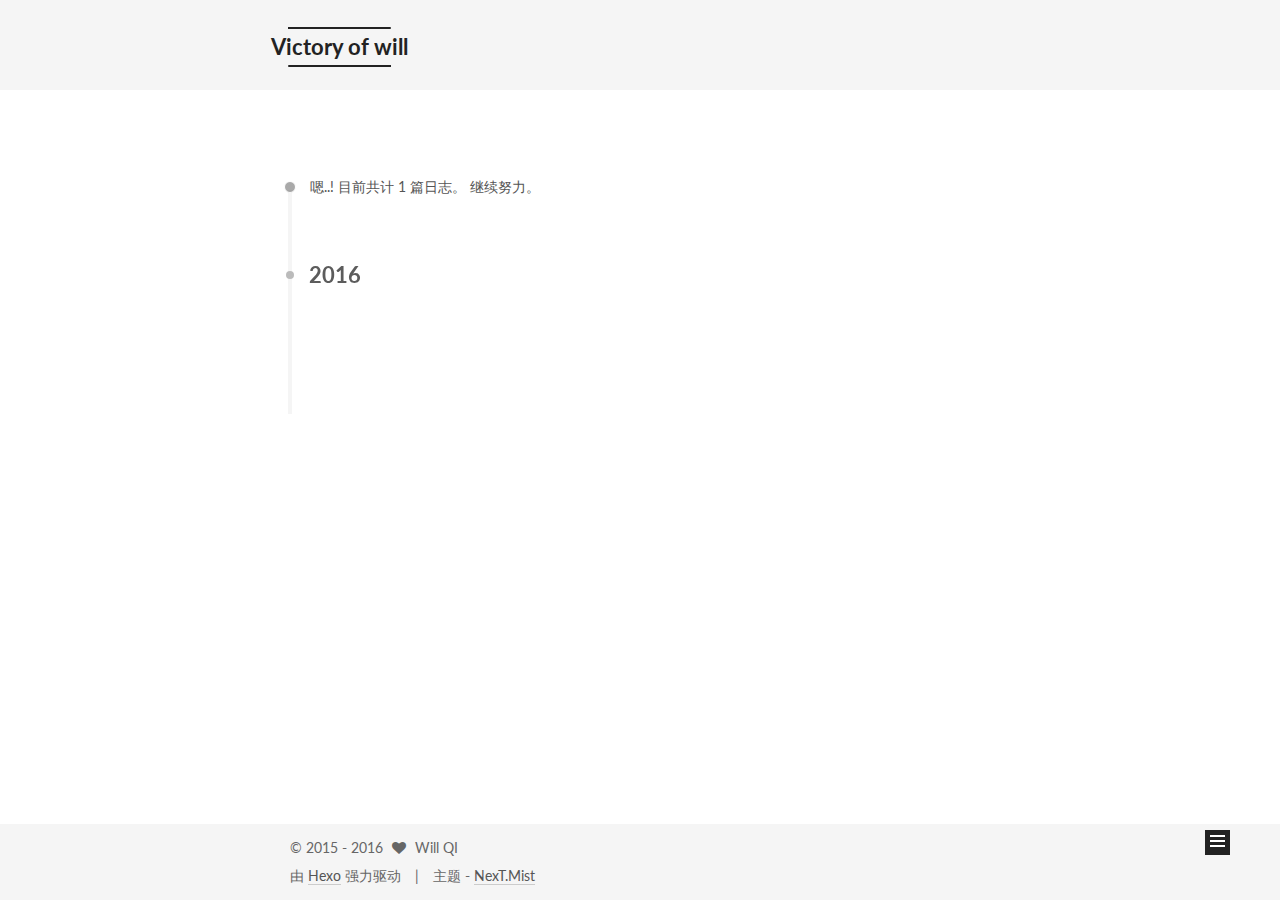
<file: archives/2016/07/index.html>
<!doctype html>



  


<html class="theme-next mist use-motion">
<head>
  <meta charset="UTF-8"/>
<meta http-equiv="X-UA-Compatible" content="IE=edge,chrome=1" />
<meta name="viewport" content="width=device-width, initial-scale=1, maximum-scale=1"/>



<meta http-equiv="Cache-Control" content="no-transform" />
<meta http-equiv="Cache-Control" content="no-siteapp" />












  
  
  <link href="/vendors/fancybox/source/jquery.fancybox.css?v=2.1.5" rel="stylesheet" type="text/css" />




  
  
  
  

  
    
    
  

  

  

  

  

  
    
    
    <link href="//fonts.googleapis.com/css?family=Lato:300,300italic,400,400italic,700,700italic&subset=latin,latin-ext" rel="stylesheet" type="text/css">
  






<link href="/vendors/font-awesome/css/font-awesome.min.css?v=4.4.0" rel="stylesheet" type="text/css" />

<link href="/css/main.css?v=5.0.1" rel="stylesheet" type="text/css" />


  <meta name="keywords" content="Hexo, NexT" />








  <link rel="shortcut icon" type="image/x-icon" href="/favicon.ico?v=5.0.1" />






<meta property="og:type" content="website">
<meta property="og:title" content="Victory of will">
<meta property="og:url" content="http://willqi.me/archives/2016/07/index.html">
<meta property="og:site_name" content="Victory of will">
<meta name="twitter:card" content="summary">
<meta name="twitter:title" content="Victory of will">



<script type="text/javascript" id="hexo.configuration">
  var NexT = window.NexT || {};
  var CONFIG = {
    scheme: 'Mist',
    sidebar: {"position":"left","display":"post"},
    fancybox: true,
    motion: true,
    duoshuo: {
      userId: 0,
      author: '博主'
    }
  };
</script>




  <link rel="canonical" href="http://willqi.me/archives/2016/07/"/>

  <title> 归档 | Victory of will </title>
</head>

<body itemscope itemtype="http://schema.org/WebPage" lang="zh-Hans">

  










  
  
    
  

  <div class="container one-collumn sidebar-position-left  page-archive  ">
    <div class="headband"></div>

    <header id="header" class="header" itemscope itemtype="http://schema.org/WPHeader">
      <div class="header-inner"><div class="site-meta ">
  

  <div class="custom-logo-site-title">
    <a href="/"  class="brand" rel="start">
      <span class="logo-line-before"><i></i></span>
      <span class="site-title">Victory of will</span>
      <span class="logo-line-after"><i></i></span>
    </a>
  </div>
  <p class="site-subtitle"></p>
</div>

<div class="site-nav-toggle">
  <button>
    <span class="btn-bar"></span>
    <span class="btn-bar"></span>
    <span class="btn-bar"></span>
  </button>
</div>

<nav class="site-nav">
  

  
    <ul id="menu" class="menu">
      
        
        <li class="menu-item menu-item-home">
          <a href="/" rel="section">
            
              <i class="menu-item-icon fa fa-fw fa-home"></i> <br />
            
            首页
          </a>
        </li>
      
        
        <li class="menu-item menu-item-archives">
          <a href="/archives" rel="section">
            
              <i class="menu-item-icon fa fa-fw fa-archive"></i> <br />
            
            归档
          </a>
        </li>
      
        
        <li class="menu-item menu-item-tags">
          <a href="/tags" rel="section">
            
              <i class="menu-item-icon fa fa-fw fa-tags"></i> <br />
            
            标签
          </a>
        </li>
      

      
    </ul>
  

  
</nav>

 </div>
    </header>

    <main id="main" class="main">
      <div class="main-inner">
        <div class="content-wrap">
          <div id="content" class="content">
            

  <section id="posts" class="posts-collapse">
    <span class="archive-move-on"></span>

    <span class="archive-page-counter">
      
      
      
        
      
      嗯..! 目前共计 1 篇日志。 继续努力。
    </span>

    

      
      
      

      
        
        <div class="collection-title">
          <h2 class="archive-year motion-element" id="archive-year-2016">2016</h2>
        </div>
      
      

      

  <article class="post post-type-normal" itemscope itemtype="http://schema.org/Article">
    <header class="post-header">

      <h1 class="post-title">
        
            <a class="post-title-link" href="/2016/07/16/hello-world/" itemprop="url">
              
                <span itemprop="name">Hello World</span>
              
            </a>
        
      </h1>

      <div class="post-meta">
        <time class="post-time" itemprop="dateCreated"
              datetime="2016-07-16T11:43:41+08:00"
              content="2016-07-16" >
          07-16
        </time>
      </div>

    </header>
  </article>



    

  </section>

  



          </div>
          


          

        </div>
        
          
  
  <div class="sidebar-toggle">
    <div class="sidebar-toggle-line-wrap">
      <span class="sidebar-toggle-line sidebar-toggle-line-first"></span>
      <span class="sidebar-toggle-line sidebar-toggle-line-middle"></span>
      <span class="sidebar-toggle-line sidebar-toggle-line-last"></span>
    </div>
  </div>

  <aside id="sidebar" class="sidebar">
    <div class="sidebar-inner">

      

      

      <section class="site-overview sidebar-panel  sidebar-panel-active ">
        <div class="site-author motion-element" itemprop="author" itemscope itemtype="http://schema.org/Person">
          <img class="site-author-image" itemprop="image"
               src="/images/avatar.jpg"
               alt="Will QI" />
          <p class="site-author-name" itemprop="name">Will QI</p>
          <p class="site-description motion-element" itemprop="description"></p>
        </div>
        <nav class="site-state motion-element">
          <div class="site-state-item site-state-posts">
            <a href="/archives">
              <span class="site-state-item-count">1</span>
              <span class="site-state-item-name">日志</span>
            </a>
          </div>

          

          

        </nav>

        

        <div class="links-of-author motion-element">
          
        </div>

        
        

        
        

      </section>

      

    </div>
  </aside>


        
      </div>
    </main>

    <footer id="footer" class="footer">
      <div class="footer-inner">
        <div class="copyright" >
  
  &copy;  2015 - 
  <span itemprop="copyrightYear">2016</span>
  <span class="with-love">
    <i class="fa fa-heart"></i>
  </span>
  <span class="author" itemprop="copyrightHolder">Will QI</span>
</div>

<div class="powered-by">
  由 <a class="theme-link" href="http://hexo.io">Hexo</a> 强力驱动
</div>

<div class="theme-info">
  主题 -
  <a class="theme-link" href="https://github.com/iissnan/hexo-theme-next">
    NexT.Mist
  </a>
</div>

        

        
      </div>
    </footer>

    <div class="back-to-top">
      <i class="fa fa-arrow-up"></i>
    </div>
  </div>

  

<script type="text/javascript">
  if (Object.prototype.toString.call(window.Promise) !== '[object Function]') {
    window.Promise = null;
  }
</script>









  



  
  <script type="text/javascript" src="/vendors/jquery/index.js?v=2.1.3"></script>

  
  <script type="text/javascript" src="/vendors/fastclick/lib/fastclick.min.js?v=1.0.6"></script>

  
  <script type="text/javascript" src="/vendors/jquery_lazyload/jquery.lazyload.js?v=1.9.7"></script>

  
  <script type="text/javascript" src="/vendors/velocity/velocity.min.js?v=1.2.1"></script>

  
  <script type="text/javascript" src="/vendors/velocity/velocity.ui.min.js?v=1.2.1"></script>

  
  <script type="text/javascript" src="/vendors/fancybox/source/jquery.fancybox.pack.js?v=2.1.5"></script>


  


  <script type="text/javascript" src="/js/src/utils.js?v=5.0.1"></script>

  <script type="text/javascript" src="/js/src/motion.js?v=5.0.1"></script>



  
  

  
  
    <script type="text/javascript" id="motion.page.archive">
      $('.archive-year').velocity('transition.slideLeftIn');
    </script>
  


  


  <script type="text/javascript" src="/js/src/bootstrap.js?v=5.0.1"></script>



  



  




  
  

  

  

  

</body>
</html>
</file>
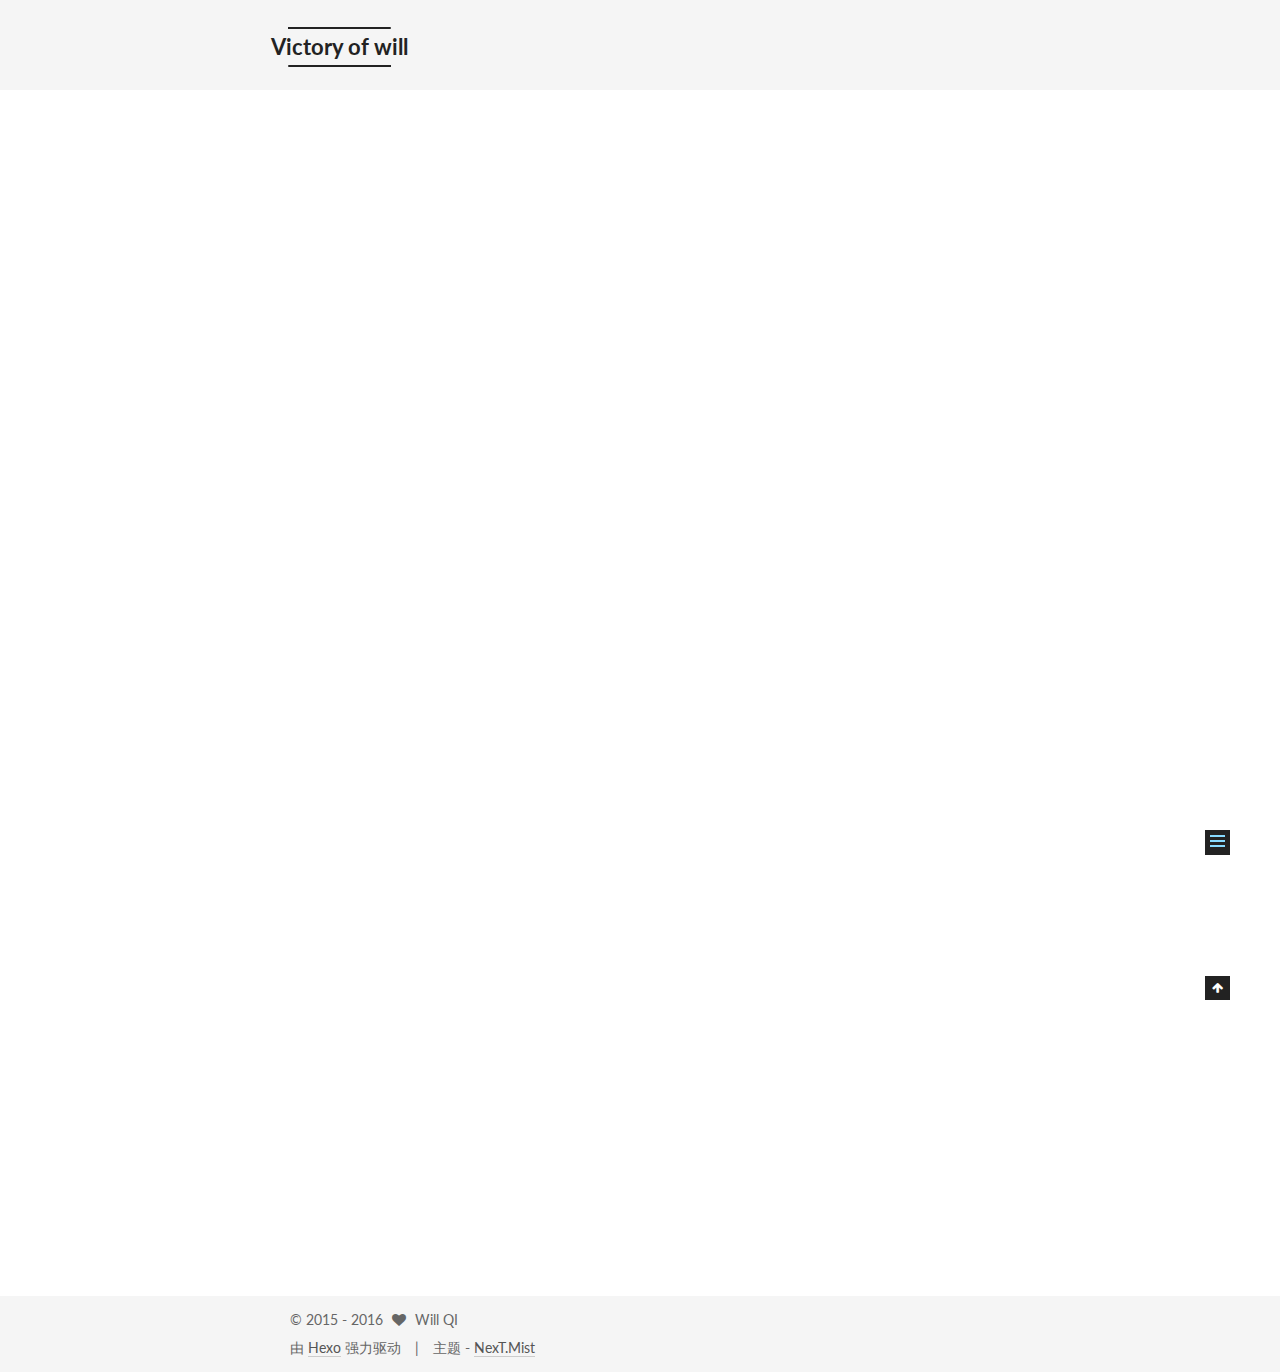
<file: 2016/07/16/hello-world/index.html>
<!doctype html>



  


<html class="theme-next mist use-motion">
<head>
  <meta charset="UTF-8"/>
<meta http-equiv="X-UA-Compatible" content="IE=edge,chrome=1" />
<meta name="viewport" content="width=device-width, initial-scale=1, maximum-scale=1"/>



<meta http-equiv="Cache-Control" content="no-transform" />
<meta http-equiv="Cache-Control" content="no-siteapp" />












  
  
  <link href="/vendors/fancybox/source/jquery.fancybox.css?v=2.1.5" rel="stylesheet" type="text/css" />




  
  
  
  

  
    
    
  

  

  

  

  

  
    
    
    <link href="//fonts.googleapis.com/css?family=Lato:300,300italic,400,400italic,700,700italic&subset=latin,latin-ext" rel="stylesheet" type="text/css">
  






<link href="/vendors/font-awesome/css/font-awesome.min.css?v=4.4.0" rel="stylesheet" type="text/css" />

<link href="/css/main.css?v=5.0.1" rel="stylesheet" type="text/css" />


  <meta name="keywords" content="Hexo, NexT" />








  <link rel="shortcut icon" type="image/x-icon" href="/favicon.ico?v=5.0.1" />






<meta name="description" content="Welcome to Hexo! This is your very first post. Check documentation for more info. If you get any problems when using Hexo, you can find the answer in troubleshooting or you can ask me on GitHub.
Quick">
<meta property="og:type" content="article">
<meta property="og:title" content="Hello World">
<meta property="og:url" content="http://willqi.me/2016/07/16/hello-world/index.html">
<meta property="og:site_name" content="Victory of will">
<meta property="og:description" content="Welcome to Hexo! This is your very first post. Check documentation for more info. If you get any problems when using Hexo, you can find the answer in troubleshooting or you can ask me on GitHub.
Quick">
<meta property="og:updated_time" content="2016-07-16T04:21:13.271Z">
<meta name="twitter:card" content="summary">
<meta name="twitter:title" content="Hello World">
<meta name="twitter:description" content="Welcome to Hexo! This is your very first post. Check documentation for more info. If you get any problems when using Hexo, you can find the answer in troubleshooting or you can ask me on GitHub.
Quick">



<script type="text/javascript" id="hexo.configuration">
  var NexT = window.NexT || {};
  var CONFIG = {
    scheme: 'Mist',
    sidebar: {"position":"left","display":"post"},
    fancybox: true,
    motion: true,
    duoshuo: {
      userId: 0,
      author: '博主'
    }
  };
</script>




  <link rel="canonical" href="http://willqi.me/2016/07/16/hello-world/"/>

  <title> Hello World | Victory of will </title>
</head>

<body itemscope itemtype="http://schema.org/WebPage" lang="zh-Hans">

  










  
  
    
  

  <div class="container one-collumn sidebar-position-left page-post-detail ">
    <div class="headband"></div>

    <header id="header" class="header" itemscope itemtype="http://schema.org/WPHeader">
      <div class="header-inner"><div class="site-meta ">
  

  <div class="custom-logo-site-title">
    <a href="/"  class="brand" rel="start">
      <span class="logo-line-before"><i></i></span>
      <span class="site-title">Victory of will</span>
      <span class="logo-line-after"><i></i></span>
    </a>
  </div>
  <p class="site-subtitle"></p>
</div>

<div class="site-nav-toggle">
  <button>
    <span class="btn-bar"></span>
    <span class="btn-bar"></span>
    <span class="btn-bar"></span>
  </button>
</div>

<nav class="site-nav">
  

  
    <ul id="menu" class="menu">
      
        
        <li class="menu-item menu-item-home">
          <a href="/" rel="section">
            
              <i class="menu-item-icon fa fa-fw fa-home"></i> <br />
            
            首页
          </a>
        </li>
      
        
        <li class="menu-item menu-item-archives">
          <a href="/archives" rel="section">
            
              <i class="menu-item-icon fa fa-fw fa-archive"></i> <br />
            
            归档
          </a>
        </li>
      
        
        <li class="menu-item menu-item-tags">
          <a href="/tags" rel="section">
            
              <i class="menu-item-icon fa fa-fw fa-tags"></i> <br />
            
            标签
          </a>
        </li>
      

      
    </ul>
  

  
</nav>

 </div>
    </header>

    <main id="main" class="main">
      <div class="main-inner">
        <div class="content-wrap">
          <div id="content" class="content">
            

  <div id="posts" class="posts-expand">
    

  
  

  
  
  

  <article class="post post-type-normal " itemscope itemtype="http://schema.org/Article">

    
      <header class="post-header">

        
        
          <h1 class="post-title" itemprop="name headline">
            
            
              
                Hello World
              
            
          </h1>
        

        <div class="post-meta">
          <span class="post-time">
            <span class="post-meta-item-icon">
              <i class="fa fa-calendar-o"></i>
            </span>
            <span class="post-meta-item-text">发表于</span>
            <time itemprop="dateCreated" datetime="2016-07-16T11:43:41+08:00" content="2016-07-16">
              2016-07-16
            </time>
          </span>

          

          
            
          

          

          
          

          
        </div>
      </header>
    


    <div class="post-body" itemprop="articleBody">

      
      

      
        <p>Welcome to <a href="https://hexo.io/" target="_blank" rel="external">Hexo</a>! This is your very first post. Check <a href="https://hexo.io/docs/" target="_blank" rel="external">documentation</a> for more info. If you get any problems when using Hexo, you can find the answer in <a href="https://hexo.io/docs/troubleshooting.html" target="_blank" rel="external">troubleshooting</a> or you can ask me on <a href="https://github.com/hexojs/hexo/issues" target="_blank" rel="external">GitHub</a>.</p>
<h2 id="Quick-Start"><a href="#Quick-Start" class="headerlink" title="Quick Start"></a>Quick Start</h2><h3 id="Create-a-new-post"><a href="#Create-a-new-post" class="headerlink" title="Create a new post"></a>Create a new post</h3><figure class="highlight bash"><table><tr><td class="gutter"><pre><div class="line">1</div></pre></td><td class="code"><pre><div class="line">$ hexo new <span class="string">"My New Post"</span></div></pre></td></tr></table></figure>
<p>More info: <a href="https://hexo.io/docs/writing.html" target="_blank" rel="external">Writing</a></p>
<h3 id="Run-server"><a href="#Run-server" class="headerlink" title="Run server"></a>Run server</h3><figure class="highlight bash"><table><tr><td class="gutter"><pre><div class="line">1</div></pre></td><td class="code"><pre><div class="line">$ hexo server</div></pre></td></tr></table></figure>
<p>More info: <a href="https://hexo.io/docs/server.html" target="_blank" rel="external">Server</a></p>
<h3 id="Generate-static-files"><a href="#Generate-static-files" class="headerlink" title="Generate static files"></a>Generate static files</h3><figure class="highlight bash"><table><tr><td class="gutter"><pre><div class="line">1</div></pre></td><td class="code"><pre><div class="line">$ hexo generate</div></pre></td></tr></table></figure>
<p>More info: <a href="https://hexo.io/docs/generating.html" target="_blank" rel="external">Generating</a></p>
<h3 id="Deploy-to-remote-sites"><a href="#Deploy-to-remote-sites" class="headerlink" title="Deploy to remote sites"></a>Deploy to remote sites</h3><figure class="highlight bash"><table><tr><td class="gutter"><pre><div class="line">1</div></pre></td><td class="code"><pre><div class="line">$ hexo deploy</div></pre></td></tr></table></figure>
<p>More info: <a href="https://hexo.io/docs/deployment.html" target="_blank" rel="external">Deployment</a></p>

      
    </div>

    <div>
      
        

      
    </div>

    <div>
      
        

      
    </div>

    <footer class="post-footer">
      

      

      
      
    </footer>
  </article>



    <div class="post-spread">
      
    </div>
  </div>


          </div>
          


          
  <div class="comments" id="comments">
    
  </div>


        </div>
        
          
  
  <div class="sidebar-toggle">
    <div class="sidebar-toggle-line-wrap">
      <span class="sidebar-toggle-line sidebar-toggle-line-first"></span>
      <span class="sidebar-toggle-line sidebar-toggle-line-middle"></span>
      <span class="sidebar-toggle-line sidebar-toggle-line-last"></span>
    </div>
  </div>

  <aside id="sidebar" class="sidebar">
    <div class="sidebar-inner">

      

      
        <ul class="sidebar-nav motion-element">
          <li class="sidebar-nav-toc sidebar-nav-active" data-target="post-toc-wrap" >
            文章目录
          </li>
          <li class="sidebar-nav-overview" data-target="site-overview">
            站点概览
          </li>
        </ul>
      

      <section class="site-overview sidebar-panel ">
        <div class="site-author motion-element" itemprop="author" itemscope itemtype="http://schema.org/Person">
          <img class="site-author-image" itemprop="image"
               src="/images/avatar.jpg"
               alt="Will QI" />
          <p class="site-author-name" itemprop="name">Will QI</p>
          <p class="site-description motion-element" itemprop="description"></p>
        </div>
        <nav class="site-state motion-element">
          <div class="site-state-item site-state-posts">
            <a href="/archives">
              <span class="site-state-item-count">1</span>
              <span class="site-state-item-name">日志</span>
            </a>
          </div>

          

          

        </nav>

        

        <div class="links-of-author motion-element">
          
        </div>

        
        

        
        

      </section>

      
        <section class="post-toc-wrap motion-element sidebar-panel sidebar-panel-active">
          <div class="post-toc">
            
              
            
            
              <div class="post-toc-content"><ol class="nav"><li class="nav-item nav-level-2"><a class="nav-link" href="#Quick-Start"><span class="nav-number">1.</span> <span class="nav-text">Quick Start</span></a><ol class="nav-child"><li class="nav-item nav-level-3"><a class="nav-link" href="#Create-a-new-post"><span class="nav-number">1.1.</span> <span class="nav-text">Create a new post</span></a></li><li class="nav-item nav-level-3"><a class="nav-link" href="#Run-server"><span class="nav-number">1.2.</span> <span class="nav-text">Run server</span></a></li><li class="nav-item nav-level-3"><a class="nav-link" href="#Generate-static-files"><span class="nav-number">1.3.</span> <span class="nav-text">Generate static files</span></a></li><li class="nav-item nav-level-3"><a class="nav-link" href="#Deploy-to-remote-sites"><span class="nav-number">1.4.</span> <span class="nav-text">Deploy to remote sites</span></a></li></ol></li></ol></div>
            
          </div>
        </section>
      

    </div>
  </aside>


        
      </div>
    </main>

    <footer id="footer" class="footer">
      <div class="footer-inner">
        <div class="copyright" >
  
  &copy;  2015 - 
  <span itemprop="copyrightYear">2016</span>
  <span class="with-love">
    <i class="fa fa-heart"></i>
  </span>
  <span class="author" itemprop="copyrightHolder">Will QI</span>
</div>

<div class="powered-by">
  由 <a class="theme-link" href="http://hexo.io">Hexo</a> 强力驱动
</div>

<div class="theme-info">
  主题 -
  <a class="theme-link" href="https://github.com/iissnan/hexo-theme-next">
    NexT.Mist
  </a>
</div>

        

        
      </div>
    </footer>

    <div class="back-to-top">
      <i class="fa fa-arrow-up"></i>
    </div>
  </div>

  

<script type="text/javascript">
  if (Object.prototype.toString.call(window.Promise) !== '[object Function]') {
    window.Promise = null;
  }
</script>









  



  
  <script type="text/javascript" src="/vendors/jquery/index.js?v=2.1.3"></script>

  
  <script type="text/javascript" src="/vendors/fastclick/lib/fastclick.min.js?v=1.0.6"></script>

  
  <script type="text/javascript" src="/vendors/jquery_lazyload/jquery.lazyload.js?v=1.9.7"></script>

  
  <script type="text/javascript" src="/vendors/velocity/velocity.min.js?v=1.2.1"></script>

  
  <script type="text/javascript" src="/vendors/velocity/velocity.ui.min.js?v=1.2.1"></script>

  
  <script type="text/javascript" src="/vendors/fancybox/source/jquery.fancybox.pack.js?v=2.1.5"></script>


  


  <script type="text/javascript" src="/js/src/utils.js?v=5.0.1"></script>

  <script type="text/javascript" src="/js/src/motion.js?v=5.0.1"></script>



  
  

  
  <script type="text/javascript" src="/js/src/scrollspy.js?v=5.0.1"></script>
<script type="text/javascript" src="/js/src/post-details.js?v=5.0.1"></script>



  


  <script type="text/javascript" src="/js/src/bootstrap.js?v=5.0.1"></script>



  



  




  
  

  

  

  

</body>
</html>
</file>
<file: css/main.css>
/* normalize.css v3.0.2 | MIT License | git.io/normalize */
html {
  font-family: sans-serif; /* 1 */
  -ms-text-size-adjust: 100%; /* 2 */
  -webkit-text-size-adjust: 100%; /* 2 */
}
body {
  margin: 0;
}
article,
aside,
details,
figcaption,
figure,
footer,
header,
hgroup,
main,
menu,
nav,
section,
summary {
  display: block;
}
audio,
canvas,
progress,
video {
  display: inline-block; /* 1 */
  vertical-align: baseline; /* 2 */
}
audio:not([controls]) {
  display: none;
  height: 0;
}
[hidden],
template {
  display: none;
}
a {
  background-color: transparent;
}
a:active,
a:hover {
  outline: 0;
}
abbr[title] {
  border-bottom: 1px dotted;
}
b,
strong {
  font-weight: bold;
}
dfn {
  font-style: italic;
}
h1 {
  font-size: 2em;
  margin: 0.67em 0;
}
mark {
  background: #ff0;
  color: #000;
}
small {
  font-size: 80%;
}
sub,
sup {
  font-size: 75%;
  line-height: 0;
  position: relative;
  vertical-align: baseline;
}
sup {
  top: -0.5em;
}
sub {
  bottom: -0.25em;
}
img {
  border: 0;
}
svg:not(:root) {
  overflow: hidden;
}
figure {
  margin: 1em 40px;
}
hr {
  -moz-box-sizing: content-box;
  box-sizing: content-box;
  height: 0;
}
pre {
  overflow: auto;
}
code,
kbd,
pre,
samp {
  font-family: monospace, monospace;
  font-size: 1em;
}
button,
input,
optgroup,
select,
textarea {
  color: inherit; /* 1 */
  font: inherit; /* 2 */
  margin: 0; /* 3 */
}
button {
  overflow: visible;
}
button,
select {
  text-transform: none;
}
button,
html input[type="button"],
input[type="reset"],
input[type="submit"] {
  -webkit-appearance: button; /* 2 */
  cursor: pointer; /* 3 */
}
button[disabled],
html input[disabled] {
  cursor: default;
}
button::-moz-focus-inner,
input::-moz-focus-inner {
  border: 0;
  padding: 0;
}
input {
  line-height: normal;
}
input[type="checkbox"],
input[type="radio"] {
  box-sizing: border-box; /* 1 */
  padding: 0; /* 2 */
}
input[type="number"]::-webkit-inner-spin-button,
input[type="number"]::-webkit-outer-spin-button {
  height: auto;
}
input[type="search"] {
  -webkit-appearance: textfield; /* 1 */
  -moz-box-sizing: content-box;
  -webkit-box-sizing: content-box; /* 2 */
  box-sizing: content-box;
}
input[type="search"]::-webkit-search-cancel-button,
input[type="search"]::-webkit-search-decoration {
  -webkit-appearance: none;
}
fieldset {
  border: 1px solid #c0c0c0;
  margin: 0 2px;
  padding: 0.35em 0.625em 0.75em;
}
legend {
  border: 0; /* 1 */
  padding: 0; /* 2 */
}
textarea {
  overflow: auto;
}
optgroup {
  font-weight: bold;
}
table {
  border-collapse: collapse;
  border-spacing: 0;
}
td,
th {
  padding: 0;
}
::selection {
  background: #262a30;
  color: #fff;
}
body {
  position: relative;
  font-family: 'Lato', "PingFang SC", "Microsoft YaHei", sans-serif;
  font-size: 14px;
  line-height: 2;
  color: #555;
  background: #fff;
}
@media (max-width: 767px) {
  body {
    padding-right: 0 !important;
  }
}
@media (min-width: 768px) and (max-width: 991px) {
  body {
    padding-right: 0 !important;
  }
}
@media (min-width: 1600px) {
  body {
    font-size: 16px;
  }
}
h1,
h2,
h3,
h4,
h5,
h6 {
  margin: 0;
  padding: 0;
  font-weight: bold;
  line-height: 1.5;
  font-family: 'Lato', "PingFang SC", "Microsoft YaHei", sans-serif;
}
h2,
h3,
h4,
h5,
h6 {
  margin: 20px 0 15px;
}
h1 {
  font-size: 24px;
}
@media (max-width: 767px) {
  h1 {
    font-size: 20px;
  }
}
h2 {
  font-size: 22px;
}
@media (max-width: 767px) {
  h2 {
    font-size: 18px;
  }
}
h3 {
  font-size: 20px;
}
@media (max-width: 767px) {
  h3 {
    font-size: 16px;
  }
}
h4 {
  font-size: 18px;
}
@media (max-width: 767px) {
  h4 {
    font-size: 14px;
  }
}
h5 {
  font-size: 16px;
}
@media (max-width: 767px) {
  h5 {
    font-size: 12px;
  }
}
h6 {
  font-size: 14px;
}
@media (max-width: 767px) {
  h6 {
    font-size: 10px;
  }
}
p {
  margin: 0 0 25px 0;
}
a {
  color: #555;
  text-decoration: none;
  border-bottom: 1px solid #999;
  word-wrap: break-word;
}
a:hover {
  color: #222;
  border-bottom-color: #222;
}
ul {
  list-style: none;
}
blockquote {
  margin: 0;
  padding: 0;
}
img {
  display: block;
  margin: auto;
  max-width: 100%;
  height: auto;
}
hr {
  margin: 40px 0;
  height: 3px;
  border: none;
  background-color: #ddd;
  background-image: repeating-linear-gradient(-45deg, #fff, #fff 4px, transparent 4px, transparent 8px);
}
blockquote {
  padding: 0 15px;
  color: #666;
  border-left: 4px solid #ddd;
}
blockquote cite::before {
  content: "-";
  padding: 0 5px;
}
dt {
  font-weight: 700;
}
dd {
  margin: 0;
  padding: 0;
}
.text-left {
  text-align: left;
}
.text-center {
  text-align: center;
}
.text-right {
  text-align: right;
}
.text-justify {
  text-align: justify;
}
.text-nowrap {
  white-space: nowrap;
}
.text-lowercase {
  text-transform: lowercase;
}
.text-uppercase {
  text-transform: uppercase;
}
.text-capitalize {
  text-transform: capitalize;
}
.center-block {
  display: block;
  margin-left: auto;
  margin-right: auto;
}
.clearfix:before,
.clearfix:after {
  content: " ";
  display: table;
}
.clearfix:after {
  clear: both;
}
.pullquote {
  width: 45%;
}
.pullquote.left {
  float: left;
  margin-left: 5px;
  margin-right: 10px;
}
.pullquote.right {
  float: right;
  margin-left: 10px;
  margin-right: 5px;
}
.affix.affix.affix {
  position: fixed;
}
.translation {
  margin-top: -20px;
  font-size: 14px;
  color: #999;
}
.scrollbar-measure {
  width: 100px;
  height: 100px;
  overflow: scroll;
  position: absolute;
  top: -9999px;
}
.use-motion .motion-element {
  opacity: 0;
}
#local-search-input {
  padding: 3px;
  border: none;
  text-indent: 14px;
  border-radius: 0;
  width: 140px;
  outline: none;
  border-bottom: 1px solid #999;
  background: inherit;
  opacity: 0.5;
}
#local-search-input:focus {
  opacity: 1;
}
.search-icon {
  position: absolute;
  top: 9px;
}
table {
  margin: 20px 0;
  width: 100%;
  border-collapse: collapse;
  border-spacing: 0;
  border: 1px solid #ddd;
  font-size: 14px;
  table-layout: fixed;
  word-wrap: break-all;
}
table>tbody>tr:nth-of-type(odd) {
  background-color: #f9f9f9;
}
table>tbody>tr:hover {
  background-color: #f5f5f5;
}
caption,
th,
td {
  padding: 8px;
  text-align: left;
  vertical-align: middle;
  font-weight: normal;
}
th,
td {
  border-bottom: 3px solid #ddd;
  border-right: 1px solid #eee;
}
th {
  padding-bottom: 10px;
  font-weight: 700;
}
td {
  border-bottom-width: 1px;
}
html,
body {
  height: 100%;
}
.container {
  position: relative;
  min-height: 100%;
}
.header-inner {
  margin: 0 auto;
  padding: 100px 0 70px;
  width: 700px;
}
@media (min-width: 1600px) {
  .container .header-inner {
    width: 900px;
  }
}
.main {
  padding-bottom: 150px;
}
.main-inner {
  margin: 0 auto;
  width: 700px;
}
@media (min-width: 1600px) {
  .container .main-inner {
    width: 900px;
  }
}
.footer {
  position: absolute;
  left: 0;
  bottom: 0;
  width: 100%;
  min-height: 50px;
}
.footer-inner {
  box-sizing: border-box;
  margin: 20px auto;
  width: 700px;
}
@media (min-width: 1600px) {
  .container .footer-inner {
    width: 900px;
  }
}
pre,
.highlight {
  overflow: auto;
  margin: 20px 0;
  padding: 15px;
  font-size: 13px;
  color: #4d4d4c;
  background: #f7f7f7;
  line-height: 1.6;
}
pre,
code {
  font-family: consolas, Menlo, "PingFang SC", "Microsoft YaHei", monospace;
}
code {
  padding: 2px 4px;
  word-break: break-all;
  color: #555;
  background: #eee;
  border-radius: 4px;
  font-size: 13px;
}
pre code {
  padding: 0;
  color: #4d4d4c;
  background: none;
  text-shadow: none;
}
.highlight pre {
  border: none;
  margin: 0;
  padding: 1px;
}
.highlight table {
  margin: 0;
  width: auto;
  border: none;
}
.highlight td {
  border: none;
  padding: 0;
}
.highlight figcaption {
  font-size: 1em;
  color: #4d4d4c;
  line-height: 1em;
  margin-bottom: 1em;
}
.highlight figcaption:before,
.highlight figcaption:after {
  content: " ";
  display: table;
}
.highlight figcaption:after {
  clear: both;
}
.highlight figcaption a {
  float: right;
  color: #4d4d4c;
}
.highlight figcaption a:hover {
  border-bottom-color: #4d4d4c;
}
.highlight .gutter pre {
  color: #666;
  text-align: right;
  padding-right: 20px;
}
.highlight .line {
  height: 20px;
}
.gist table {
  width: auto;
}
.gist table td {
  border: none;
}
pre .comment {
  color: #8e908c;
}
pre .variable,
pre .attribute,
pre .tag,
pre .regexp,
pre .ruby .constant,
pre .xml .tag .title,
pre .xml .pi,
pre .xml .doctype,
pre .html .doctype,
pre .css .id,
pre .css .class,
pre .css .pseudo {
  color: #c82829;
}
pre .number,
pre .preprocessor,
pre .built_in,
pre .literal,
pre .params,
pre .constant,
pre .command {
  color: #f5871f;
}
pre .ruby .class .title,
pre .css .rules .attribute,
pre .string,
pre .value,
pre .inheritance,
pre .header,
pre .ruby .symbol,
pre .xml .cdata,
pre .special,
pre .number,
pre .formula {
  color: #718c00;
}
pre .title,
pre .css .hexcolor {
  color: #3e999f;
}
pre .function,
pre .python .decorator,
pre .python .title,
pre .ruby .function .title,
pre .ruby .title .keyword,
pre .perl .sub,
pre .javascript .title,
pre .coffeescript .title {
  color: #4271ae;
}
pre .keyword,
pre .javascript .function {
  color: #8959a8;
}
.full-image.full-image.full-image {
  border: none;
  max-width: 100%;
  width: auto;
  margin: 20px auto;
}
@media (min-width: 992px) {
  .full-image.full-image.full-image {
    max-width: none;
    width: 126%;
    margin: 0 -13%;
  }
}
.blockquote-center,
.page-home .post-type-quote blockquote,
.page-post-detail .post-type-quote blockquote {
  position: relative;
  margin: 40px 0;
  padding: 0;
  border-left: none;
  text-align: center;
}
.blockquote-center::before,
.page-home .post-type-quote blockquote::before,
.page-post-detail .post-type-quote blockquote::before,
.blockquote-center::after,
.page-home .post-type-quote blockquote::after,
.page-post-detail .post-type-quote blockquote::after {
  position: absolute;
  content: ' ';
  display: block;
  width: 100%;
  height: 24px;
  opacity: 0.2;
  background-repeat: no-repeat;
  background-position: 0 -6px;
  background-size: 22px 22px;
}
.blockquote-center::before,
.page-home .post-type-quote blockquote::before,
.page-post-detail .post-type-quote blockquote::before {
  top: -20px;
  background-image: url("../images/quote-l.svg");
  border-top: 1px solid #ccc;
}
.blockquote-center::after,
.page-home .post-type-quote blockquote::after,
.page-post-detail .post-type-quote blockquote::after {
  bottom: -20px;
  background-image: url("../images/quote-r.svg");
  border-bottom: 1px solid #ccc;
  background-position: 100% 8px;
}
.blockquote-center p,
.page-home .post-type-quote blockquote p,
.page-post-detail .post-type-quote blockquote p,
.blockquote-center div,
.page-home .post-type-quote blockquote div,
.page-post-detail .post-type-quote blockquote div {
  text-align: center;
}
.post .post-body .group-picture img {
  box-sizing: border-box;
  padding: 0 3px;
  border: none;
}
.post .group-picture-row {
  overflow: hidden;
  margin-top: 6px;
}
.post .group-picture-row:first-child {
  margin-top: 0;
}
.post .group-picture-column {
  float: left;
}
.page-post-detail .post-body .group-picture-column {
  float: none;
  margin-top: 10px;
  width: auto !important;
}
.page-post-detail .post-body .group-picture-column img {
  margin: 0 auto;
}
.page-archive .group-picture-container {
  overflow: hidden;
}
.page-archive .group-picture-row {
  float: left;
}
.page-archive .group-picture-row:first-child {
  margin-top: 6px;
}
.page-archive .group-picture-column {
  max-width: 150px;
  max-height: 150px;
}
.btn {
  display: inline-block;
  padding: 0 20px;
  font-size: 14px;
  color: #fff;
  background: #222;
  border: 2px solid #222;
  text-decoration: none;
  border-radius: 0;
  transition-property: background-color;
  transition-duration: 0.2s;
  transition-timing-function: ease-in-out;
  transition-delay: 0s;
}
.btn:hover,
.post-more-link .btn:hover {
  border-color: #222;
  color: #222;
  background: #fff;
}
.btn-bar {
  display: block;
  width: 22px;
  height: 2px;
  background: #555;
  border-radius: 1px;
}
.btn-bar+.btn-bar {
  margin-top: 4px;
}
.pagination {
  margin: 120px 0 40px;
  text-align: center;
  border-top: 1px solid #eee;
}
.page-number-basic,
.pagination .prev,
.pagination .next,
.pagination .page-number,
.pagination .space {
  display: inline-block;
  position: relative;
  top: -1px;
  margin: 0 10px;
  padding: 0 10px;
  line-height: 30px;
}
@media (max-width: 767px) {
  .page-number-basic,
  .pagination .prev,
  .pagination .next,
  .pagination .page-number,
  .pagination .space {
    margin: 0 5px;
  }
}
.pagination .prev,
.pagination .next,
.pagination .page-number {
  border-bottom: 0;
  border-top: 1px solid #eee;
  transition-property: border-color;
  transition-duration: 0.2s;
  transition-timing-function: ease-in-out;
  transition-delay: 0s;
}
.pagination .prev:hover,
.pagination .next:hover,
.pagination .page-number:hover {
  border-top-color: #222;
}
.pagination .space {
  padding: 0;
  margin: 0;
}
.pagination .prev {
  margin-left: 0;
}
.pagination .next {
  margin-right: 0;
}
.pagination .page-number.current {
  color: #fff;
  background: #ccc;
  border-top-color: #ccc;
}
@media (max-width: 767px) {
  .pagination {
    border-top: none;
  }
  .pagination .prev,
  .pagination .next,
  .pagination .page-number {
    margin-bottom: 10px;
    border-top: 0;
    border-bottom: 1px solid #eee;
  }
  .pagination .prev:hover,
  .pagination .next:hover,
  .pagination .page-number:hover {
    border-bottom-color: #222;
  }
}
.comments {
  margin: 60px 20px 0;
}
.tag-cloud {
  text-align: center;
}
.tag-cloud a {
  display: inline-block;
  margin: 10px;
}
.back-to-top {
  box-sizing: border-box;
  position: fixed;
  bottom: -100px;
  right: 50px;
  z-index: 1050;
  padding: 0 6px;
  width: 25px;
  background: #222;
  font-size: 12px;
  opacity: 1;
  color: #fff;
  cursor: pointer;
  text-align: center;
  -webkit-transform: translateZ(0);
  transition-property: bottom;
  transition-duration: 0.2s;
  transition-timing-function: ease-in-out;
  transition-delay: 0s;
}
@media (max-width: 767px) {
  .back-to-top {
    display: none;
  }
}
@media (min-width: 768px) and (max-width: 991px) {
  .back-to-top {
    display: none;
  }
}
.back-to-top.back-to-top-on {
  bottom: 19px;
}
.header {
  background: #fff;
}
.header-inner {
  position: relative;
}
.headband {
  height: 3px;
  background: #222;
}
.site-meta {
  margin: 0;
  text-align: left;
}
@media (max-width: 767px) {
  .site-meta {
    text-align: center;
  }
}
.brand {
  position: relative;
  display: inline-block;
  padding: 0 40px;
  color: #222;
  background: #222;
  border-bottom: none;
}
.brand:hover {
  color: #222;
}
.logo {
  display: inline-block;
  margin-right: 5px;
  line-height: 36px;
  vertical-align: top;
}
.site-title {
  display: inline-block;
  vertical-align: top;
  line-height: 36px;
  font-size: 20px;
  font-weight: normal;
  font-family: 'Lato', "PingFang SC", "Microsoft YaHei", sans-serif;
}
.site-subtitle {
  margin-top: 10px;
  font-size: 13px;
  color: #999;
}
.use-motion .brand {
  opacity: 0;
}
.use-motion .logo,
.use-motion .site-title,
.use-motion .site-subtitle {
  opacity: 0;
  position: relative;
  top: -10px;
}
.site-nav-toggle {
  display: none;
  position: absolute;
  top: 10px;
  left: 10px;
}
@media (max-width: 767px) {
  .site-nav-toggle {
    display: block;
  }
}
.site-nav-toggle button {
  margin-top: 2px;
  padding: 9px 10px;
  background: transparent;
  border: none;
}
@media (max-width: 767px) {
  .site-nav {
    display: none;
    margin: 0 -10px;
    padding: 0 10px;
    clear: both;
    border-top: 1px solid #ddd;
  }
}
@media (min-width: 768px) and (max-width: 991px) {
  .site-nav {
    display: block !important;
  }
}
@media (min-width: 992px) {
  .site-nav {
    display: block !important;
  }
}
.menu {
  margin-top: 20px;
  padding-left: 0;
  text-align: center;
}
.menu .menu-item {
  display: inline-block;
  margin: 0 10px;
}
@media screen and (max-width: 767px) {
  .menu .menu-item {
    margin-top: 10px;
  }
}
.menu .menu-item a {
  display: block;
  font-size: 13px;
  text-transform: capitalize;
  line-height: inherit;
  border-bottom: 1px solid transparent;
  transition-property: border-color;
  transition-duration: 0.2s;
  transition-timing-function: ease-in-out;
  transition-delay: 0s;
}
.menu .menu-item a:hover {
  border-bottom-color: #222;
}
.menu .menu-item .fa {
  margin-right: 5px;
}
.use-motion .menu-item {
  opacity: 0;
}
.post-body {
  font-family: 'Lato', "PingFang SC", "Microsoft YaHei", sans-serif;
}
@media (max-width: 767px) {
  .post-body {
    word-break: break-word;
  }
}
.post-body .fancybox img {
  display: block !important;
  margin: 0 auto;
  cursor: pointer;
  cursor: zoom-in;
  cursor: -webkit-zoom-in;
}
.post-body .image-caption,
.post-body .figure .caption {
  margin: 10px auto 15px;
  text-align: center;
  font-size: 14px;
  color: #999;
  font-weight: bold;
  line-height: 1;
}
.post-sticky-flag {
  display: inline-block;
  font-size: 16px;
  -ms-transform: rotate(30deg);
  -webkit-transform: rotate(30deg);
  -moz-transform: rotate(30deg);
  -ms-transform: rotate(30deg);
  -o-transform: rotate(30deg);
  transform: rotate(30deg);
}
.posts-expand {
  padding-top: 40px;
}
@media (max-width: 767px) {
  .posts-expand {
    margin: 0 20px;
  }
  .post-body pre,
  .post-body .highlight {
    padding: 10px;
  }
  .post-body pre .gutter pre,
  .post-body .highlight .gutter pre {
    padding-right: 10px;
  }
}
@media (min-width: 992px) {
  .posts-expand .post-body {
    text-align: justify;
  }
}
.posts-expand .post-body h2,
.posts-expand .post-body h3,
.posts-expand .post-body h4,
.posts-expand .post-body h5,
.posts-expand .post-body h6 {
  padding-top: 10px;
}
.posts-expand .post-body h2 .header-anchor,
.posts-expand .post-body h3 .header-anchor,
.posts-expand .post-body h4 .header-anchor,
.posts-expand .post-body h5 .header-anchor,
.posts-expand .post-body h6 .header-anchor {
  float: right;
  margin-left: 10px;
  color: #ccc;
  border-bottom-style: none;
  visibility: hidden;
}
.posts-expand .post-body h2 .header-anchor:hover,
.posts-expand .post-body h3 .header-anchor:hover,
.posts-expand .post-body h4 .header-anchor:hover,
.posts-expand .post-body h5 .header-anchor:hover,
.posts-expand .post-body h6 .header-anchor:hover {
  color: inherit;
}
.posts-expand .post-body h2:hover .header-anchor,
.posts-expand .post-body h3:hover .header-anchor,
.posts-expand .post-body h4:hover .header-anchor,
.posts-expand .post-body h5:hover .header-anchor,
.posts-expand .post-body h6:hover .header-anchor {
  visibility: visible;
}
.posts-expand .post-body ul li {
  list-style: circle;
}
.posts-expand .post-body img {
  box-sizing: border-box;
  margin: auto;
  padding: 3px;
  border: 1px solid #ddd;
}
.posts-expand .fancybox img {
  margin: 0 auto;
}
@media (max-width: 767px) {
  .posts-collapse {
    margin: 0 20px;
  }
  .posts-collapse .post-title,
  .posts-collapse .post-meta {
    display: block;
    width: auto;
    text-align: left;
  }
}
.posts-collapse {
  position: relative;
  z-index: 1010;
  margin-left: 0;
}
.posts-collapse::after {
  content: " ";
  position: absolute;
  top: 20px;
  left: 0;
  margin-left: -2px;
  width: 4px;
  height: 100%;
  background: #f5f5f5;
  z-index: -1;
}
@media (max-width: 767px) {
  .posts-collapse {
    margin: 0 20px;
  }
}
.posts-collapse .collection-title {
  position: relative;
  margin: 60px 0;
}
.posts-collapse .collection-title h2 {
  margin-left: 20px;
}
.posts-collapse .collection-title small {
  color: #bbb;
}
.posts-collapse .collection-title::before {
  content: " ";
  position: absolute;
  left: 0;
  top: 50%;
  margin-left: -4px;
  margin-top: -4px;
  width: 8px;
  height: 8px;
  background: #bbb;
  border-radius: 50%;
}
.posts-collapse .post {
  margin: 30px 0;
}
.posts-collapse .post-header {
  position: relative;
  transition-duration: 0.2s;
  transition-timing-function: ease-in-out;
  transition-delay: 0s;
  transition-property: border;
  border-bottom: 1px dashed #ccc;
}
.posts-collapse .post-header::before {
  content: " ";
  position: absolute;
  left: 0;
  top: 12px;
  width: 6px;
  height: 6px;
  margin-left: -4px;
  background: #bbb;
  border-radius: 50%;
  border: 1px solid #fff;
  transition-duration: 0.2s;
  transition-timing-function: ease-in-out;
  transition-delay: 0s;
  transition-property: background;
}
.posts-collapse .post-header:hover {
  border-bottom-color: #666;
}
.posts-collapse .post-header:hover::before {
  background: #222;
}
.posts-collapse .post-meta {
  position: absolute;
  font-size: 12px;
  left: 20px;
  top: 5px;
}
.posts-collapse .post-comments-count {
  display: none;
}
.posts-collapse .post-title {
  margin-left: 60px;
  font-size: 16px;
  font-weight: normal;
  line-height: inherit;
}
.posts-collapse .post-title::after {
  margin-left: 3px;
  opacity: 0.6;
}
.posts-collapse .post-title a {
  color: #666;
  border-bottom: none;
}
.page-home .post-type-quote .post-header,
.page-post-detail .post-type-quote .post-header,
.page-home .post-type-quote .post-tags,
.page-post-detail .post-type-quote .post-tags {
  display: none;
}
.posts-expand .post-title {
  font-size: 26px;
  text-align: center;
  word-break: break-word;
  font-weight: 400;
}
@media (max-width: 767px) {
  .posts-expand .post-title {
    font-size: 22px;
  }
}
.posts-expand .post-title-link {
  display: inline-block;
  position: relative;
  color: #555;
  border-bottom: none;
  line-height: 1.2;
  vertical-align: top;
}
.posts-expand .post-title-link::before {
  content: "";
  position: absolute;
  width: 100%;
  height: 2px;
  bottom: 0;
  left: 0;
  background-color: #000;
  visibility: hidden;
  -webkit-transform: scaleX(0);
  -moz-transform: scaleX(0);
  -ms-transform: scaleX(0);
  -o-transform: scaleX(0);
  transform: scaleX(0);
  transition-duration: 0.2s;
  transition-timing-function: ease-in-out;
  transition-delay: 0s;
}
.posts-expand .post-title-link:hover::before {
  visibility: visible;
  -webkit-transform: scaleX(1);
  -moz-transform: scaleX(1);
  -ms-transform: scaleX(1);
  -o-transform: scaleX(1);
  transform: scaleX(1);
}
.posts-expand .post-title-link .fa {
  font-size: 16px;
}
.posts-expand .post-meta {
  margin: 3px 0 60px 0;
  color: #999;
  font-family: 'Lato', "PingFang SC", "Microsoft YaHei", sans-serif;
  font-size: 12px;
  text-align: center;
}
.posts-expand .post-meta .post-category-list {
  display: inline-block;
  margin: 0;
  padding: 3px;
}
.posts-expand .post-meta .post-category-list-link {
  color: #999;
}
.post-meta-item-icon {
  display: none;
  margin-right: 3px;
}
@media (min-width: 768px) and (max-width: 991px) {
  .post-meta-item-icon {
    display: inline-block;
  }
}
@media (max-width: 767px) {
  .post-meta-item-icon {
    display: inline-block;
  }
}
@media (min-width: 768px) and (max-width: 991px) {
  .post-meta-item-text {
    display: none;
  }
}
@media (max-width: 767px) {
  .post-meta-item-text {
    display: none;
  }
}
@media (max-width: 767px) {
  .posts-expand .post-comments-count {
    display: none;
  }
}
.post-more-link {
  margin-top: 50px;
}
.post-more-link .btn {
  color: #555;
  font-size: 14px;
  background: transparent;
  border-radius: 0;
  line-height: 2;
}
.posts-expand .post-tags {
  margin-top: 40px;
  text-align: center;
}
.posts-expand .post-tags a {
  display: inline-block;
  margin-right: 10px;
  font-size: 13px;
}
.post-nav {
  overflow: hidden;
  margin-top: 60px;
  padding: 10px;
  white-space: nowrap;
  border-top: 1px solid #eee;
}
.post-nav-item {
  display: inline-block;
  width: 50%;
  white-space: normal;
}
.post-nav-item a {
  position: relative;
  display: inline-block;
  line-height: 25px;
  font-size: 14px;
  color: #555;
  border-bottom: none;
}
.post-nav-item a:hover {
  color: #222;
  border-bottom: none;
}
.post-nav-item a:active {
  top: 2px;
}
.post-nav-item a i {
  font-size: 12px;
}
.post-nav-prev {
  text-align: right;
}
.posts-expand .post-eof {
  display: block;
  margin: 80px auto 60px;
  width: 8%;
  height: 1px;
  background: #ccc;
  text-align: center;
}
.post:last-child .post-eof.post-eof.post-eof {
  display: none;
}
.post-gallery {
  display: table;
  table-layout: fixed;
  width: 100%;
  border-collapse: separate;
}
.post-gallery-row {
  display: table-row;
}
.post-gallery .post-gallery-img {
  display: table-cell;
  text-align: center;
  vertical-align: middle;
  border: none;
}
.post-gallery .post-gallery-img img {
  max-width: 100%;
  max-height: 100%;
  border: none;
}
.fancybox-close,
.fancybox-close:hover {
  border: none;
}
.sidebar {
  position: fixed;
  right: 0;
  top: 0;
  bottom: 0;
  width: 0;
  z-index: 1040;
  box-shadow: inset 0 2px 6px #000;
  background: #222;
  -webkit-transform: translateZ(0);
}
.sidebar a {
  color: #999;
  border-bottom-color: #555;
}
.sidebar a:hover {
  color: #eee;
}
@media (min-width: 768px) and (max-width: 991px) {
  .sidebar {
    display: none !important;
  }
}
@media (max-width: 767px) {
  .sidebar {
    display: none !important;
  }
}
.sidebar-inner {
  position: relative;
  padding: 20px 10px;
  color: #999;
  text-align: center;
}
.sidebar-toggle {
  position: fixed;
  right: 50px;
  bottom: 45px;
  width: 15px;
  height: 15px;
  padding: 5px;
  background: #222;
  line-height: 0;
  z-index: 1050;
  cursor: pointer;
  -webkit-transform: translateZ(0);
}
@media (min-width: 768px) and (max-width: 991px) {
  .sidebar-toggle {
    display: none;
  }
}
@media (max-width: 767px) {
  .sidebar-toggle {
    display: none;
  }
}
.sidebar-toggle-line {
  position: relative;
  display: inline-block;
  vertical-align: top;
  height: 2px;
  width: 100%;
  background: #fff;
  margin-top: 3px;
}
.sidebar-toggle-line:first-child {
  margin-top: 0;
}
.site-author-image {
  display: block;
  margin: 0 auto;
  padding: 2px;
  max-width: 96px;
  height: auto;
  border: 2px solid #333;
}
.site-author-name {
  margin: 5px 0 0;
  text-align: center;
  color: #f5f5f5;
  font-weight: normal;
}
.site-description {
  margin-top: 5px;
  text-align: center;
  font-size: 14px;
  color: #999;
}
.site-state {
  overflow: hidden;
  line-height: 1.4;
  white-space: nowrap;
  text-align: center;
}
.site-state-item {
  display: inline-block;
  padding: 0 15px;
  border-left: 1px solid #333;
}
.site-state-item:first-child {
  border-left: none;
}
.site-state-item a {
  border-bottom: none;
}
.site-state-item-count {
  display: block;
  text-align: center;
  color: inherit;
  font-weight: 600;
  font-size: 18px;
}
.site-state-item-name {
  font-size: 13px;
  color: inherit;
}
.feed-link {
  margin-top: 20px;
}
.feed-link a {
  display: inline-block;
  padding: 0 15px;
  color: #fc6423;
  border: 1px solid #fc6423;
  border-radius: 4px;
}
.feed-link a i {
  color: #fc6423;
  font-size: 14px;
}
.feed-link a:hover {
  color: #fff;
  background: #fc6423;
}
.feed-link a:hover i {
  color: #fff;
}
.links-of-author {
  margin-top: 20px;
}
.links-of-author a {
  display: inline-block;
  vertical-align: middle;
  margin-right: 10px;
  margin-bottom: 10px;
  border-bottom-color: #555;
  font-size: 13px;
}
.links-of-author a:before {
  display: inline-block;
  vertical-align: middle;
  margin-right: 3px;
  content: " ";
  width: 4px;
  height: 4px;
  border-radius: 50%;
  background: #30f4ff;
}
.links-of-blogroll {
  font-size: 13px;
}
.links-of-blogroll-title {
  margin-top: 20px;
  font-size: 14px;
  font-weight: 600;
}
.links-of-blogroll-list {
  margin: 0;
  padding: 0;
}
.links-of-blogroll-item {
  padding: 2px 10px;
}
.sidebar-nav {
  margin: 0 0 20px;
  padding-left: 0;
}
.sidebar-nav li {
  display: inline-block;
  cursor: pointer;
  border-bottom: 1px solid transparent;
  font-size: 14px;
  color: #555;
}
.sidebar-nav li:hover {
  color: #f5f5f5;
}
.page-post-detail .sidebar-nav-toc {
  padding: 0 5px;
}
.page-post-detail .sidebar-nav-overview {
  margin-left: 10px;
}
.sidebar-nav .sidebar-nav-active {
  color: #87daff;
  border-bottom-color: #87daff;
}
.sidebar-nav .sidebar-nav-active:hover {
  color: #87daff;
}
.sidebar-panel {
  display: none;
}
.sidebar-panel-active {
  display: block;
}
.post-toc-empty {
  font-size: 14px;
  color: #666;
}
.post-toc-wrap {
  overflow: hidden;
}
.post-toc {
  overflow: auto;
}
.post-toc ol {
  margin: 0;
  padding: 0 2px 5px 10px;
  text-align: left;
  list-style: none;
  font-size: 14px;
}
.post-toc ol > ol {
  padding-left: 0;
}
.post-toc ol a {
  transition-duration: 0.2s;
  transition-timing-function: ease-in-out;
  transition-delay: 0s;
  transition-property: all;
  color: #999;
  border-bottom-color: #555;
}
.post-toc ol a:hover {
  color: #ccc;
  border-bottom-color: #ccc;
}
.post-toc .nav-item {
  overflow: hidden;
  text-overflow: ellipsis;
  white-space: nowrap;
  line-height: 1.8;
}
.post-toc .nav .nav-child {
  display: none;
}
.post-toc .nav .active > .nav-child {
  display: block;
}
.post-toc .nav .active-current > .nav-child {
  display: block;
}
.post-toc .nav .active-current > .nav-child > .nav-item {
  display: block;
}
.post-toc .nav .active > a {
  color: #87daff;
  border-bottom-color: #87daff;
}
.post-toc .nav .active-current > a {
  color: #87daff;
}
.post-toc .nav .active-current > a:hover {
  color: #87daff;
}
.footer {
  font-size: 14px;
  color: #999;
}
.footer img {
  border: none;
}
.footer-inner {
  text-align: center;
}
.with-love {
  display: inline-block;
  margin: 0 5px;
}
.powered-by,
.theme-info {
  display: inline-block;
}
.powered-by {
  margin-right: 10px;
}
.powered-by::after {
  content: "|";
  padding-left: 10px;
}
.cc-license {
  margin-top: 10px;
  text-align: center;
}
.cc-license .cc-opacity {
  opacity: 0.7;
  border-bottom: none;
}
.cc-license .cc-opacity:hover {
  opacity: 0.9;
}
.cc-license img {
  display: inline-block;
}
.theme-next #ds-thread #ds-reset {
  color: #555;
}
.theme-next #ds-thread #ds-reset .ds-replybox {
  margin-bottom: 30px;
}
.theme-next #ds-thread #ds-reset .ds-replybox .ds-avatar,
.theme-next #ds-reset .ds-avatar img {
  box-shadow: none;
}
.theme-next #ds-thread #ds-reset .ds-textarea-wrapper {
  border-color: #c7d4e1;
  background: none;
  border-top-right-radius: 3px;
  border-top-left-radius: 3px;
}
.theme-next #ds-thread #ds-reset .ds-textarea-wrapper textarea {
  height: 60px;
}
.theme-next #ds-reset .ds-rounded-top {
  border-radius: 0;
}
.theme-next #ds-thread #ds-reset .ds-post-toolbar {
  box-sizing: border-box;
  border: 1px solid #c7d4e1;
  background: #f6f8fa;
}
.theme-next #ds-thread #ds-reset .ds-post-options {
  height: 40px;
  border: none;
  background: none;
}
.theme-next #ds-thread #ds-reset .ds-toolbar-buttons {
  top: 11px;
}
.theme-next #ds-thread #ds-reset .ds-sync {
  top: 5px;
}
.theme-next #ds-thread #ds-reset .ds-post-button {
  top: 4px;
  right: 5px;
  width: 90px;
  height: 30px;
  border: 1px solid #c5ced7;
  border-radius: 3px;
  background-image: linear-gradient(#fbfbfc, #f5f7f9);
  color: #60676d;
}
.theme-next #ds-thread #ds-reset .ds-post-button:hover {
  background-position: 0 -30px;
  color: #60676d;
}
.theme-next #ds-thread #ds-reset .ds-comments-info {
  padding: 10px 0;
}
.theme-next #ds-thread #ds-reset .ds-sort {
  display: none;
}
.theme-next #ds-thread #ds-reset li.ds-tab a.ds-current {
  border: none;
  background: #f6f8fa;
  color: #60676d;
}
.theme-next #ds-thread #ds-reset li.ds-tab a.ds-current:hover {
  background-color: #e9f0f7;
  color: #60676d;
}
.theme-next #ds-thread #ds-reset li.ds-tab a {
  border-radius: 2px;
  padding: 5px;
}
.theme-next #ds-thread #ds-reset .ds-login-buttons p {
  color: #999;
  line-height: 36px;
}
.theme-next #ds-thread #ds-reset .ds-login-buttons .ds-service-list li {
  height: 28px;
}
.theme-next #ds-thread #ds-reset .ds-service-list a {
  background: none;
  padding: 5px;
  border: 1px solid;
  border-radius: 3px;
  text-align: center;
}
.theme-next #ds-thread #ds-reset .ds-service-list a:hover {
  color: #fff;
  background: #666;
}
.theme-next #ds-thread #ds-reset .ds-service-list .ds-weibo {
  color: #fc9b00;
  border-color: #fc9b00;
}
.theme-next #ds-thread #ds-reset .ds-service-list .ds-weibo:hover {
  background: #fc9b00;
}
.theme-next #ds-thread #ds-reset .ds-service-list .ds-qq {
  color: #60a3ec;
  border-color: #60a3ec;
}
.theme-next #ds-thread #ds-reset .ds-service-list .ds-qq:hover {
  background: #60a3ec;
}
.theme-next #ds-thread #ds-reset .ds-service-list .ds-renren {
  color: #2e7ac4;
  border-color: #2e7ac4;
}
.theme-next #ds-thread #ds-reset .ds-service-list .ds-renren:hover {
  background: #2e7ac4;
}
.theme-next #ds-thread #ds-reset .ds-service-list .ds-douban {
  color: #37994c;
  border-color: #37994c;
}
.theme-next #ds-thread #ds-reset .ds-service-list .ds-douban:hover {
  background: #37994c;
}
.theme-next #ds-thread #ds-reset .ds-service-list .ds-kaixin {
  color: #fef20d;
  border-color: #fef20d;
}
.theme-next #ds-thread #ds-reset .ds-service-list .ds-kaixin:hover {
  background: #fef20d;
}
.theme-next #ds-thread #ds-reset .ds-service-list .ds-netease {
  color: #f00;
  border-color: #f00;
}
.theme-next #ds-thread #ds-reset .ds-service-list .ds-netease:hover {
  background: #f00;
}
.theme-next #ds-thread #ds-reset .ds-service-list .ds-sohu {
  color: #ffcb05;
  border-color: #ffcb05;
}
.theme-next #ds-thread #ds-reset .ds-service-list .ds-sohu:hover {
  background: #ffcb05;
}
.theme-next #ds-thread #ds-reset .ds-service-list .ds-baidu {
  color: #2831e0;
  border-color: #2831e0;
}
.theme-next #ds-thread #ds-reset .ds-service-list .ds-baidu:hover {
  background: #2831e0;
}
.theme-next #ds-thread #ds-reset .ds-service-list .ds-google {
  color: #166bec;
  border-color: #166bec;
}
.theme-next #ds-thread #ds-reset .ds-service-list .ds-google:hover {
  background: #166bec;
}
.theme-next #ds-thread #ds-reset .ds-service-list .ds-weixin {
  color: #00ce0d;
  border-color: #00ce0d;
}
.theme-next #ds-thread #ds-reset .ds-service-list .ds-weixin:hover {
  background: #00ce0d;
}
.theme-next #ds-thread #ds-reset .ds-service-list .ds-more-services {
  border: none;
}
.theme-next #ds-thread #ds-reset .ds-service-list .ds-more-services:hover {
  background: none;
}
.theme-next #ds-reset .duoshuo-ua-admin {
  display: inline-block;
  color: #f00;
}
.theme-next #ds-reset .duoshuo-ua-platform,
.theme-next #ds-reset .duoshuo-ua-browser {
  color: #ccc;
}
.theme-next #ds-reset .duoshuo-ua-platform .fa,
.theme-next #ds-reset .duoshuo-ua-browser .fa {
  display: inline-block;
  margin-right: 3px;
}
.theme-next #ds-reset .duoshuo-ua-separator {
  display: inline-block;
  margin-left: 5px;
}
.theme-next .this_ua {
  background-color: #ccc !important;
  border-radius: 4px;
  padding: 0 5px !important;
  margin: 1px 1px !important;
  border: 1px solid #bbb !important;
  color: #fff;
  display: inline-block !important;
}
.theme-next .this_ua.admin {
  background-color: #d9534f !important;
  border-color: #d9534f !important;
}
.theme-next .this_ua.platform.iOS,
.theme-next .this_ua.platform.Mac,
.theme-next .this_ua.platform.Windows {
  background-color: #39b3d7 !important;
  border-color: #46b8da !important;
}
.theme-next .this_ua.platform.Linux {
  background-color: #3a3a3a !important;
  border-color: #1f1f1f !important;
}
.theme-next .this_ua.platform.Android {
  background-color: #00c47d !important;
  border-color: #01b171 !important;
}
.theme-next .this_ua.browser.Mobile,
.theme-next .this_ua.browser.Chrome {
  background-color: #5cb85c !important;
  border-color: #4cae4c !important;
}
.theme-next .this_ua.browser.Firefox {
  background-color: #f0ad4e !important;
  border-color: #eea236 !important;
}
.theme-next .this_ua.browser.Maxthon,
.theme-next .this_ua.browser.IE {
  background-color: #428bca !important;
  border-color: #357ebd !important;
}
.theme-next .this_ua.browser.baidu,
.theme-next .this_ua.browser.UCBrowser,
.theme-next .this_ua.browser.Opera {
  background-color: #d9534f !important;
  border-color: #d43f3a !important;
}
.theme-next .this_ua.browser.Android,
.theme-next .this_ua.browser.QQBrowser {
  background-color: #78ace9 !important;
  border-color: #4cae4c !important;
}
.post-spread {
  margin-top: 20px;
  text-align: center;
}
.jiathis_style {
  display: inline-block;
}
.jiathis_style a {
  border: none;
}
.post-spread {
  margin-top: 20px;
  text-align: center;
}
.bdshare-slide-button-box a {
  border: none;
}
.bdsharebuttonbox {
  display: inline-block;
}
.bdsharebuttonbox a {
  border: none;
}
ul.search-result-list {
  padding-left: 0px;
  margin: 0px 5px 0px 8px;
}
p.search-result {
  border-bottom: 1px dashed #ccc;
  padding: 5px 0;
}
a.search-result-title {
  font-weight: bold;
}
a.search-result {
  border-bottom: transparent;
  display: block;
  white-space: nowrap;
  overflow: hidden;
  text-overflow: ellipsis;
}
.search-keyword {
  border-bottom: 1px dashed #4088b8;
  font-weight: bold;
}
#local-search-result {
  height: 90%;
  overflow: auto;
}
.popup {
  display: none;
  position: fixed;
  top: 10%;
  left: 50%;
  width: 700px;
  height: 80%;
  margin-left: -350px;
  padding: 3px 0 0 10px;
  background: #fff;
  color: #333;
  z-index: 9999;
  border-radius: 5px;
}
@media (max-width: 767px) {
  .popup {
    padding: 3px;
    top: 0;
    left: 0;
    margin: 0;
    width: 100%;
    height: 100%;
    border-radius: 0px;
  }
}
.popoverlay {
  position: fixed;
  width: 100%;
  height: 100%;
  top: 0px;
  left: 0px;
  z-index: 2080;
  background-color: rgba(0,0,0,0.3);
}
#local-search-input {
  margin-bottom: 10px;
  width: 50%;
}
.popup-btn-close {
  position: absolute;
  top: 6px;
  right: 14px;
  color: #4ebd79;
  font-size: 14px;
  font-weight: bold;
  text-transform: uppercase;
  cursor: pointer;
}
#no-result {
  position: absolute;
  left: 44%;
  top: 42%;
  color: #ccc;
}
.site-uv,
.site-pv,
.page-pv {
  display: inline-block;
}
.site-uv .busuanzi-value,
.site-pv .busuanzi-value,
.page-pv .busuanzi-value {
  margin: 0 5px;
}
.site-uv {
  margin-right: 10px;
}
.site-uv::after {
  content: "|";
  padding-left: 10px;
}
.use-motion .post {
  opacity: 0;
}
.page-archive .archive-page-counter {
  position: relative;
  top: 3px;
  left: 20px;
}
@media (max-width: 767px) {
  .page-archive .archive-page-counter {
    top: 5px;
  }
}
.page-archive .posts-collapse .archive-move-on {
  position: absolute;
  top: 11px;
  left: 0;
  margin-left: -6px;
  width: 10px;
  height: 10px;
  opacity: 0.5;
  background: #555;
  border: 1px solid #fff;
  border-radius: 50%;
}
.category-all-page .category-all-title {
  text-align: center;
}
.category-all-page .category-all {
  margin-top: 20px;
}
.category-all-page .category-list {
  margin: 0;
  padding: 0;
  list-style: none;
}
.category-all-page .category-list-item {
  margin: 5px 10px;
}
.category-all-page .category-list-count {
  color: #bbb;
}
.category-all-page .category-list-count:before {
  display: inline;
  content: " (";
}
.category-all-page .category-list-count:after {
  display: inline;
  content: ") ";
}
.category-all-page .category-list-child {
  padding-left: 10px;
}
.page-post-detail .sidebar-toggle-line {
  background: #87daff;
}
.page-post-detail .comments {
  overflow: hidden;
}
h1,
h2,
h3,
h4,
h5,
h6 {
  margin: 20px 0 10px;
}
p {
  margin: 0 0 25px 0;
}
a {
  border-bottom-color: #ccc;
}
hr {
  margin: 20px 0;
  height: 2px;
}
.main-inner {
  margin-top: 80px;
}
.header {
  background: #f5f5f5;
}
.header-inner {
  padding: 25px 0 20px;
}
.header-inner:before,
.header-inner:after {
  content: " ";
  display: table;
}
.header-inner:after {
  clear: both;
}
@media (max-width: 767px) {
  .header-inner {
    width: auto;
    margin-bottom: 50px;
    padding: 10px;
  }
}
.site-meta {
  float: left;
  margin-left: -20px;
  line-height: normal;
}
@media (max-width: 767px) {
  .site-meta {
    margin-left: 10px;
  }
}
.site-meta .brand {
  padding: 2px 1px;
  background: none;
}
@media (max-width: 767px) {
  .site-meta .brand {
    display: block;
  }
}
.site-meta .logo {
  display: none;
}
.site-meta .site-title {
  font-size: 22px;
  font-weight: bolder;
}
@media (max-width: 767px) {
  .site-meta .site-title {
    line-height: 34px;
  }
}
.logo-line-before,
.logo-line-after {
  display: block;
  overflow: hidden;
  margin: 0 auto;
  width: 75%;
}
@media (max-width: 767px) {
  .logo-line-before,
  .logo-line-after {
    display: none;
  }
}
.logo-line-before i,
.logo-line-after i {
  position: relative;
  display: block;
  height: 2px;
  background: #222;
}
@media (max-width: 767px) {
  .logo-line-before i,
  .logo-line-after i {
    height: 3px;
  }
}
.use-motion .logo-line-before i {
  left: -100%;
}
.use-motion .logo-line-after i {
  right: -100%;
}
.site-subtitle {
  display: none;
}
.site-nav-toggle {
  position: static;
  float: right;
}
.menu {
  float: right;
  margin: 8px 0 0 0;
}
@media (max-width: 767px) {
  .menu {
    margin: 20px 0 0 0;
    padding: 0;
  }
}
.menu br {
  display: none;
}
.menu .menu-item {
  margin: 0;
}
@media (max-width: 767px) {
  .menu .menu-item {
    display: block;
  }
}
.menu .menu-item a {
  padding: 0 10px;
  background: none;
  border: none;
  border-radius: 2px;
  transition-property: background;
}
@media (max-width: 767px) {
  .menu .menu-item a {
    text-align: left;
  }
}
.menu .menu-item a:hover {
  background: #e1e1e1;
}
.menu a::before {
  display: none;
}
@media (max-width: 767px) {
  .menu a::before {
    display: block;
  }
}
@media (max-width: 767px) {
  .menu {
    float: none;
  }
}
.site-search form {
  display: none;
}
.posts-expand {
  padding-top: 0;
}
.posts-expand .post-title,
.posts-expand .post-meta {
  text-align: left;
}
@media (max-width: 767px) {
  .posts-expand .post-title,
  .posts-expand .post-meta {
    text-align: center;
  }
}
.posts-expand .post-eof {
  display: none;
}
.posts-expand .post {
  margin-top: 120px;
}
.posts-expand .post:first-child {
  margin-top: 0;
}
.posts-expand .post-meta {
  margin-top: 5px;
  margin-bottom: 20px;
}
.posts-expand .post-title {
  position: relative;
  font-size: 26px;
  font-weight: 400;
}
@media (max-width: 767px) {
  .posts-expand .post-title {
    font-size: 20px;
  }
}
@media (min-width: 1600px) {
  .posts-expand .post-title {
    font-size: 26px;
  }
}
.posts-expand .post-title:hover:before {
  background: #222;
}
.posts-expand .post-body img {
  margin: 0;
}
.posts-expand .post-tags {
  text-align: left;
}
.posts-expand .post-tags a {
  padding: 1px 5px;
  background: #f5f5f5;
  border-bottom: none;
}
.posts-expand .post-tags a:hover {
  background: #ccc;
}
.posts-expand .post-nav {
  margin-top: 40px;
}
.post-more-link {
  margin-top: 20px;
  text-align: left;
}
.post-more-link a {
  padding: 0;
  font-size: 14px;
  color: #666;
  background: none;
  border: none;
  border-bottom: 2px solid #666;
  transition-property: border;
}
@media (max-width: 767px) {
  .post-more-link a {
    font-size: 12px;
  }
}
@media (min-width: 1600px) {
  .post-more-link a {
    font-size: 16px;
  }
}
.post-more-link a:hover {
  border-bottom-color: #222;
}
.links-of-blogroll-inline .links-of-blogroll-item {
  display: inline-block;
}
.btn {
  padding: 0 10px;
  border-width: 2px;
  border-radius: 0;
}
.headband {
  display: none;
}
.site-search {
  position: relative;
  float: right;
  margin-top: 5px;
  padding-top: 3px;
}
@media (max-width: 767px) {
  .site-search {
    float: none;
    padding: 0 10px;
  }
}
@media (max-width: 767px) {
  .container .main-inner {
    width: auto;
  }
}
.page-post-detail .post-title,
.page-post-detail .post-meta {
  text-align: center;
}
.page-post-detail .post-title:before {
  display: none;
}
.page-post-detail .post-meta {
  margin-bottom: 60px;
}
.pagination {
  margin: 120px 0 0;
  text-align: left;
}
@media (max-width: 767px) {
  .pagination {
    margin: 80px 10px 0;
    text-align: center;
  }
}
.footer {
  margin-top: 80px;
  padding: 10px 0;
  background: #f5f5f5;
  color: #666;
}
.footer-inner {
  margin: 0 auto;
  text-align: left;
}
@media (max-width: 767px) {
  .footer-inner {
    width: auto;
    text-align: center;
  }
}
</file>
